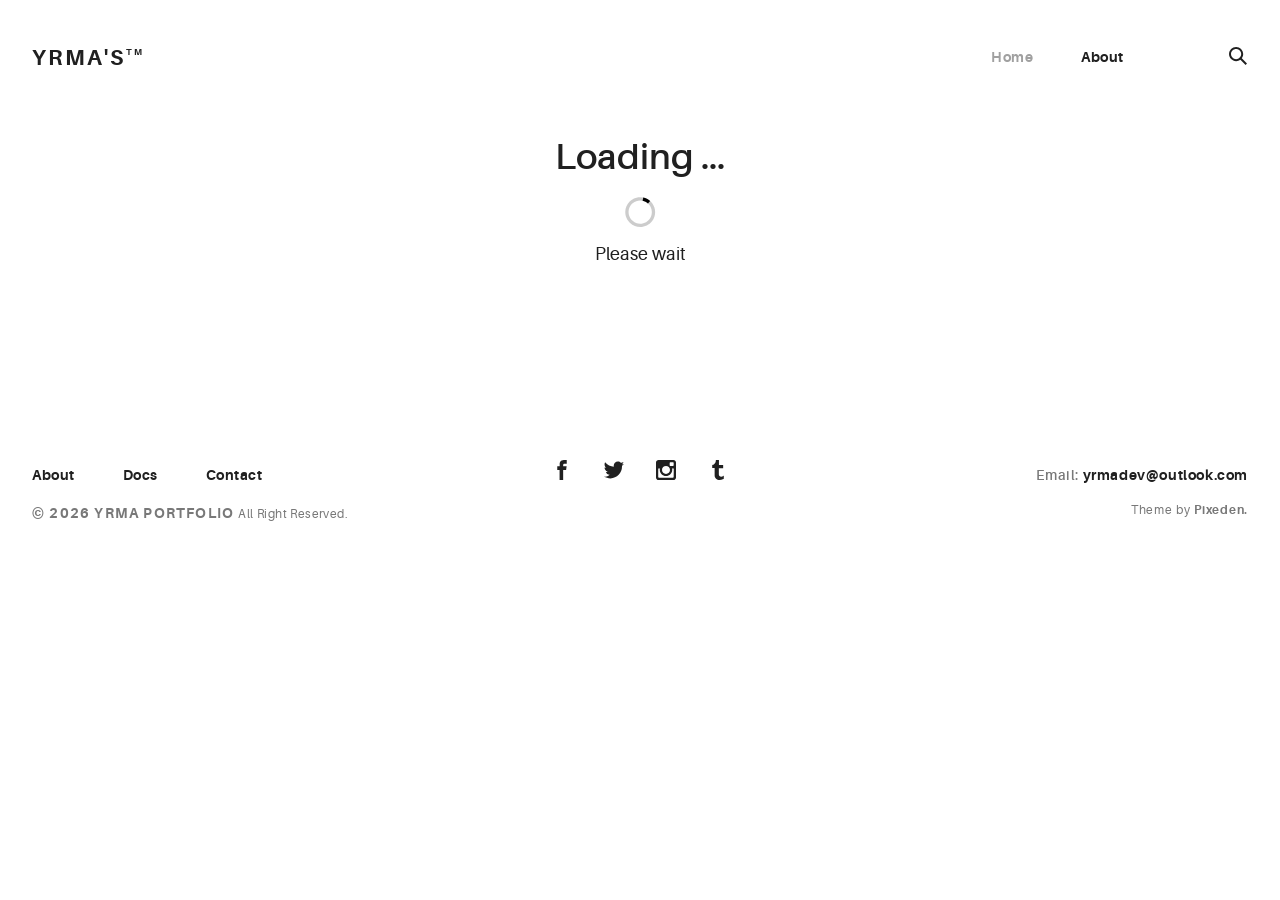
<file: docs/index.html>
<!doctype html>
<html lang="en">
<head>
  <meta charset="utf-8">
  <title>Yrma Portfolio</title>
  <!-- <base href="/"> -->
  <meta name="viewport" content="width=device-width, initial-scale=1">
  <link rel="icon" type="image/svg+xml" href="assets/img/urku-ico.svg">
  <link rel="stylesheet" href="assets/css/aurora-pack.min.css">
  <link rel="stylesheet" href="assets/css/aurora-theme-base.min.css">
  <link rel="stylesheet" href="assets/css/urku.css">
<link rel="stylesheet" href="styles.e22e9f0db1f65ed021b5.css"></head>
<body>
  <app-root></app-root>
<script src="runtime.f9956ac3c2762746a398.js" defer></script><script src="polyfills.08cdd93a9921fbb99ed7.js" defer></script><script src="main.2caae6538b4602a34c59.js" defer></script></body>
</html>
</file>
<file: docs/assets/css/urku.css>
/* * * * * * * * * * * * * * * * * * * * *\ 
 UrkuPortfolio v1.0.0 
 Urku is a prtfolio template with a very clean style. 
 (c) 2016 Lionel <lionel@pixeden.com> (http://pixeden.com) 
 https://bitbucket.org/elrumordelaluz/urkuportfolio 
 Licensed under  MIT 
\* * * * * * * * * * * * * * * * * * * * */
@charset "UTF-8";
body {
  margin: 0;
}

.rk-container {
  margin-right: auto;
  margin-left: auto;
  padding-left: .25rem;
  padding-right: .25rem;
}
@media (min-width: 40em) {
  .rk-container {
    max-width: 88.88889em;
    width: 95vw;
  }
  .rk-container--inner {
    max-width: 68.88889em;
    width: 82vw;
  }
}
.rk-container--full {
  max-width: 100%;
  padding-left: 0;
  padding-right: 0;
  width: 100%;
}
@media (min-width: 64em) {
  .rk-container {
    padding-left: 0;
    padding-right: 0;
  }
}

.rk-main {
  z-index: 1;
  position: static;
}
.top-fixed .rk-main {
  padding-top: 8.5rem;
}
@media (min-width: 64em) {
  .rk-main {
    position: relative;
  }
}

.rk-header {
  background-color: #fff;
  position: relative;
  z-index: 5;
}
.top-fixed .rk-header {
  position: fixed;
}

.rk-topbar {
  -webkit-box-align: start;
  -webkit-align-items: flex-start;
  -ms-flex-align: start;
          align-items: flex-start;
  display: -webkit-box;
  display: -webkit-flex;
  display: -ms-flexbox;
  display:         flex;
  -webkit-flex-wrap: wrap;
      -ms-flex-wrap: wrap;
          flex-wrap: wrap;
  -webkit-box-pack: justify;
  -webkit-justify-content: space-between;
  -ms-flex-pack: justify;
          justify-content: space-between;
  padding-bottom: 3.3rem;
  padding-top: 2.8rem;
}
@media (min-width: 64em) {
  .rk-topbar {
    padding-bottom: 0;
  }
}

.rk-logo {
  -webkit-box-flex: 0;
  -webkit-flex: 0 0 100%;
      -ms-flex: 0 0 100%;
          flex: 0 0 100%;
  font-size: 1.375rem;
  font-weight: 700;
  letter-spacing: 2.25px;
  text-align: center;
  text-transform: uppercase;
  width: 20%;
}
.rk-logo sup {
  font-size: .5625rem;
  position: relative;
  top: -1px;
}
@media (min-width: 64em) {
  .rk-logo {
    -webkit-box-flex: 1;
    -webkit-flex: 1;
        -ms-flex: 1;
            flex: 1;
    text-align: left;
  }
}

.rk-search {
  -webkit-align-self: flex-start;
  -ms-flex-item-align: start;
          align-self: flex-start;
  margin-bottom: 3.4rem;
  margin-left: 7.7rem;
  padding-top: .16rem;
  position: relative;
}
.rk-search label,
.rk-search input {
  display: inline-block;
  vertical-align: middle;
}
.rk-search label {
  cursor: pointer;
  height: 1.875rem;
  left: -1.5rem;
  padding-bottom: .67em;
  padding-top: 0;
  position: absolute;
  top: 0;
  -webkit-transition: color .3s;
          transition: color .3s;
  width: 1.875rem;
  z-index: 20;
}
.rk-search svg {
  height: 100%;
  width: 100%;
}
.rk-search input {
  background-color: transparent;
  border: 0;
  font-size: .875rem;
  opacity: 0;
  outline: 0;
  padding: 0;
  padding-bottom: .3em;
  -webkit-transition: .3s;
          transition: .3s;
  z-index: 10;
  width: 1px;
}
.rk-search input:focus {
  opacity: 1;
  padding-left: .5rem;
  width: 100px;
}
.rk-search input:focus + label {
  color: #a0a0a0;
}

.rk-navmobile {
  position: relative;
}

.rk-mobile-menu {
  display: none;
}
.rk-mobile-menu + label {
  cursor: pointer;
  display: inline-block;
  height: 24px;
  left: 2.5vw;
  position: absolute;
  top: 2.7rem;
  width: 16px;
  z-index: 300;
}
.rk-mobile-menu + label svg {
  height: 4px;
  width: 20px;
  margin: 0;
  display: block;
  margin-bottom: 3px;
  -webkit-transition: .3s;
          transition: .3s;
}
.rk-mobile-menu + label svg:nth-of-type(1) {
  -webkit-transform-origin: center left;
      -ms-transform-origin: center left;
          transform-origin: center left;
}
.rk-mobile-menu + label svg:nth-of-type(3) {
  -webkit-transform-origin: center left;
      -ms-transform-origin: center left;
          transform-origin: center left;
}
@media (min-width: 64em) {
  .rk-mobile-menu + label {
    display: none;
  }
}
.rk-mobile-menu:checked + label,
.rk-mobile-menu + label:hover {
  color: #a0a0a0;
}
.rk-mobile-menu:checked + label svg:nth-of-type(1) {
  -webkit-transform: rotate(45deg);
      -ms-transform: rotate(45deg);
          transform: rotate(45deg);
}
.rk-mobile-menu:checked + label svg:nth-of-type(2) {
  -webkit-transform: translateX(-100%);
      -ms-transform: translateX(-100%);
          transform: translateX(-100%);
  opacity: 0;
}
.rk-mobile-menu:checked + label svg:nth-of-type(3) {
  -webkit-transform: rotate(-45deg);
      -ms-transform: rotate(-45deg);
          transform: rotate(-45deg);
}

.rk-footer {
  margin-top: 10.5rem;
  margin-bottom: 2rem;
}

.rk-footer__text {
  color: #787878;
  font-size: .75rem;
  margin-bottom: .875rem;
}
.rk-footer__text span {
  font-size: .875rem;
}

.rk-footer__copy {
  letter-spacing: .4px;
}
.rk-footer__copy span {
  letter-spacing: 1.2px;
}

.rk-footer__contact {
  display: inline-block;
  letter-spacing: .6px;
}

.rk-footer__by {
  letter-spacing: .7px;
}

.rk-social-btn {
  background: none;
  border: 0;
  display: inline-block;
  height: 20px;
  margin-left: 1rem;
  margin-right: 1rem;
  width: 20px;
}
.rk-social-btn:first-child {
  margin-left: 0;
}
.rk-social-btn:last-child {
  margin-right: 0;
}
.rk-social-btn svg {
  height: 100%;
  width: 100%;
}

.rk-layout-ctrl-cont {
  position: absolute;
  text-align: right;
  top: 2.65rem;
  padding-right: 2.5rem;
}
.top-fixed .rk-layout-ctrl-cont {
  position: fixed;
  z-index: 401;
}
.top-fixed .rk-layout-ctrl-cont:first-of-type {
  top: 2.65rem;
}
@media (min-width: 64em) {
  .rk-layout-ctrl-cont {
    padding-right: 0;
    top: 2.25rem;
  }
  .rk-layout-ctrl-cont:first-of-type {
    top: 0;
  }
  .top-fixed .rk-layout-ctrl-cont {
    top: 10.7625rem;
    z-index: -1;
  }
  .top-fixed .rk-layout-ctrl-cont:first-of-type {
    top: 8.5rem;
  }
}

.rk-layout-ctrl {
  cursor: pointer;
  display: none;
  float: right;
  clear: both;
  height: 28px;
  opacity: 0;
  padding-right: .09rem;
  padding-top: 0;
  -webkit-transition: color .3s;
          transition: color .3s;
  width: 20px;
  z-index: 401;
  position: absolute;
}
.rk-layout-ctrl:hover {
  color: #a0a0a0;
}
.rk-layout-ctrl svg {
  height: 100%;
  width: 100%;
}
@media (min-width: 40em) {
  .rk-layout-ctrl {
    display: inline-block;
  }
}
@media (min-width: 64em) {
  .rk-layout-ctrl {
    opacity: 1;
    position: static;
  }
}

.layout-ctrl-input {
  display: none;
}
.layout-ctrl-input:checked + .rk-layout-ctrl-cont label {
  display: none;
  color: #a0a0a0;
}
@media (min-width: 64em) {
  .layout-ctrl-input:checked + .rk-layout-ctrl-cont label {
    display: block;
  }
}

.rk-layout-ctrl-mobile {
  color: #a0a0a0;
  height: 19px;
  position: absolute;
  right: 40px;
  top: 46px;
  width: 19px;
  z-index: 400;
}
.top-fixed .rk-layout-ctrl-mobile {
  position: fixed;
}
.rk-layout-ctrl-mobile svg {
  -webkit-transition: -webkit-transform 250ms;
          transition:         transform 250ms;
  position: absolute;
  width: 48%;
}
.rk-layout-ctrl-mobile svg:nth-child(1),
.rk-layout-ctrl-mobile svg:nth-child(2) {
  top: 0;
  -webkit-transform-origin: top center;
      -ms-transform-origin: top center;
          transform-origin: top center;
}
.rk-layout-ctrl-mobile svg:nth-child(1),
.rk-layout-ctrl-mobile svg:nth-child(3) {
  left: 0;
}
.rk-layout-ctrl-mobile svg:nth-child(2),
.rk-layout-ctrl-mobile svg:nth-child(4) {
  right: 0;
}
.rk-layout-ctrl-mobile svg:nth-child(3),
.rk-layout-ctrl-mobile svg:nth-child(4) {
  bottom: 0;
  -webkit-transform-origin: bottom center;
      -ms-transform-origin: bottom center;
          transform-origin: bottom center;
}
.rk-layout-ctrl-mobile svg:nth-child(1),
.rk-layout-ctrl-mobile svg:nth-child(4) {
  -webkit-transform: scaleY(1.3);
      -ms-transform: scaleY(1.3);
          transform: scaleY(1.3);
}
.rk-layout-ctrl-mobile svg:nth-child(2),
.rk-layout-ctrl-mobile svg:nth-child(3) {
  -webkit-transform: scaleY(.7);
      -ms-transform: scaleY(.7);
          transform: scaleY(.7);
}
.rk-layout-ctrl-mobile.layout-blog svg:nth-child(1),
.rk-layout-ctrl-mobile.layout-blog svg:nth-child(3) {
  -webkit-transform: scaleX(1.3);
      -ms-transform: scaleX(1.3);
          transform: scaleX(1.3);
  -webkit-transform-origin: left center;
      -ms-transform-origin: left center;
          transform-origin: left center;
}
.rk-layout-ctrl-mobile.layout-blog svg:nth-child(2),
.rk-layout-ctrl-mobile.layout-blog svg:nth-child(4) {
  -webkit-transform: scaleX(1.3);
      -ms-transform: scaleX(1.3);
          transform: scaleX(1.3);
  -webkit-transform-origin: right center;
      -ms-transform-origin: right center;
          transform-origin: right center;
}
#layout-grid:checked ~ .rk-layout-ctrl-mobile svg {
  -webkit-transform: scale(1);
      -ms-transform: scale(1);
          transform: scale(1);
}
@media (max-width: 40em) {
  .rk-layout-ctrl-mobile {
    display: none;
  }
}
@media (min-width: 64em) {
  .rk-layout-ctrl-mobile {
    display: none;
  }
}

.rk-portfolio__items {
  margin-top: -4px;
}
@media (min-width: 40em) {
  .rk-portfolio__items {
    display: -webkit-box;
    display: -webkit-flex;
    display: -ms-flexbox;
    display:         flex;
    -webkit-flex-wrap: wrap;
        -ms-flex-wrap: wrap;
            flex-wrap: wrap;
    margin-left: -4px;
    margin-right: -4px;
  }
}

.rk-item {
  display: block;
  margin: 0;
  margin-bottom: .5rem;
  position: relative;
}
.rk-item.ae-masonry__item {
  display: inline-block;
  margin-bottom: 0;
}
.rk-item img {
  display: block;
  width: 100%;
}
.rk-item:hover .item-meta {
  opacity: 1;
  visibility: visible;
}
.rk-item--flex {
  background-position: center center;
  background-repeat: no-repeat;
  background-size: cover;
  border-color: white;
  border-width: 4px;
  border-style: solid;
  -webkit-box-flex: 1;
  -webkit-flex: 1;
      -ms-flex: 1;
          flex: 1;
  margin-bottom: 0;
  overflow: hidden;
}
.rk-item--flex:after {
  display: none;
}
.rk-item--flex:before {
  content: "";
  display: block;
  padding-top: 100%;
}
.rk-item--flex:hover {
  background-color: #000;
  background-blend-mode: luminosity;
}
@media (min-width: 40em) {
  .rk-item {
    border-width: 4px;
  }
}

.post-img {
  background-position: center center;
  background-repeat: no-repeat;
  background-size: cover;
  display: block;
  position: relative;
}
.post-img:before {
  content: "";
  display: block;
  padding-top: 100%;
}
.post-img:hover {
  background-color: #000;
  background-blend-mode: luminosity;
}
.post-img:hover .item-meta {
  opacity: 1;
  visibility: visible;
}

.item-meta {
  -webkit-box-align: center;
  -webkit-align-items: center;
  -ms-flex-align: center;
          align-items: center;
  background-color: rgba(255, 255, 255, .75);
  bottom: 0;
  color: #202020;
  display: -webkit-box;
  display: -webkit-flex;
  display: -ms-flexbox;
  display:         flex;
  -webkit-box-orient: vertical;
  -webkit-box-direction: normal;
  -webkit-flex-direction: column;
      -ms-flex-direction: column;
          flex-direction: column;
  font-size: .67rem;
  -webkit-box-pack: center;
  -webkit-justify-content: center;
  -ms-flex-pack: center;
          justify-content: center;
  left: 0;
  margin: auto;
  opacity: 0;
  padding: 2%;
  position: absolute;
  right: 0;
  text-align: center;
  -webkit-transition: opacity .5s;
          transition: opacity .5s;
  top: 0;
}
.item-meta h2 {
  font-size: 2.25em;
  font-weight: 700;
}
.item-meta p {
  font-size: 1.5em;
  margin-bottom: 0;
}
@media (min-width: 64em) {
  .item-meta {
    font-size: 1vw;
  }
}
@media (min-width: 94.75em) {
  .item-meta {
    font-size: 1rem;
  }
}

@media (min-width: 40em) {
  .rk-size-12 .item-meta h2,
  .fz-12 .item-meta2 h2 {
    font-size: 2.25em;
  }
  .rk-size-12 .item-meta p,
  .fz-12 .item-meta2 p {
    font-size: 1.5em;
  }
  .rk-size-8 .item-meta h2,
  .fz-8 .item-meta h2 {
    font-size: 2em;
  }
  .rk-size-8 .item-meta p,
  .fz-8 .item-meta p {
    font-size: 1.5em;
  }
  .rk-size-6 .item-meta h2,
  .fz-6 .item-meta h2 {
    font-size: 1.75em;
  }
  .rk-size-6 .item-meta p,
  .fz-6 .item-meta p {
    font-size: 1.3125em;
  }
  .rk-size-4 .item-meta h2,
  .fz-4 .item-meta h2 {
    font-size: 1.5em;
  }
  .rk-size-4 .item-meta p,
  .fz-4 .item-meta p {
    font-size: 1.125em;
  }
  .rk-size-3 .item-meta h2,
  .fz-3 .item-meta h2 {
    font-size: 1.3125em;
  }
  .rk-size-3 .item-meta p,
  .fz-3 .item-meta p {
    font-size: 1.125em;
  }
  #layout-grid:checked ~ .rk-portfolio .rk-tosize-12 .item-meta h2 {
    font-size: 2.25em;
  }
  #layout-grid:checked ~ .rk-portfolio .rk-tosize-12 .item-meta p {
    font-size: 1.5em;
  }
  #layout-grid:checked ~ .rk-portfolio .rk-tosize-6 .item-meta h2 {
    font-size: 1.75em;
  }
  #layout-grid:checked ~ .rk-portfolio .rk-tosize-6 .item-meta p {
    font-size: 1.3125em;
  }
  #layout-grid:checked ~ .rk-portfolio .rk-tosize-4 .item-meta h2,
  #layout-grid:checked ~ .rk-portfolio .rk-tosize-8 .rk-tosize-6 .item-meta h2 {
    font-size: 1.5em;
  }
  #layout-grid:checked ~ .rk-portfolio .rk-tosize-4 .item-meta p,
  #layout-grid:checked ~ .rk-portfolio .rk-tosize-8 .rk-tosize-6 .item-meta p {
    font-size: 1.125em;
  }
  #layout-grid:checked ~ .rk-portfolio .rk-tosize-3 .item-meta h2,
  #layout-grid:checked ~ .rk-portfolio .rk-tosize-6 .rk-tosize-6 .item-meta h2 {
    font-size: 1.3125em;
  }
  #layout-grid:checked ~ .rk-portfolio .rk-tosize-3 .item-meta p,
  #layout-grid:checked ~ .rk-portfolio .rk-tosize-6 .rk-tosize-6 .item-meta p {
    font-size: 1.125em;
  }
}

.ae-masonry .item-meta h2 {
  font-size: 2.25em;
}

.ae-masonry .item-meta p {
  font-size: 1.5em;
}

@media (min-width: 40em) {
  .rk-portfolio .ae-masonry-sm-2 .item-meta h2,
  .rk-portfolio .ae-grid__item[class*="item-sm"]:nth-child(1):nth-last-child(2) h2,
  .rk-portfolio .ae-grid__item[class*="item-sm"]:nth-child(1):nth-last-child(2) ~ .ae-grid__item[class*="item-sm"] h2 {
    font-size: 1.75em;
  }
  .rk-portfolio .ae-masonry-sm-2 .item-meta p,
  .rk-portfolio .ae-grid__item[class*="item-sm"]:nth-child(1):nth-last-child(2) p,
  .rk-portfolio .ae-grid__item[class*="item-sm"]:nth-child(1):nth-last-child(2) ~ .ae-grid__item[class*="item-sm"] p {
    font-size: 1.3125em;
  }
  .rk-portfolio .ae-masonry-sm-3 .item-meta h2,
  .rk-portfolio .ae-grid__item[class*="item-sm"]:nth-child(1):nth-last-child(3) h2,
  .rk-portfolio .ae-grid__item[class*="item-sm"]:nth-child(1):nth-last-child(3) ~ .ae-grid__item[class*="item-sm"] h2 {
    font-size: 1.5em;
  }
  .rk-portfolio .ae-masonry-sm-3 .item-meta p,
  .rk-portfolio .ae-grid__item[class*="item-sm"]:nth-child(1):nth-last-child(3) p,
  .rk-portfolio .ae-grid__item[class*="item-sm"]:nth-child(1):nth-last-child(3) ~ .ae-grid__item[class*="item-sm"] p {
    font-size: 1.125em;
  }
  .rk-portfolio .ae-masonry-sm-4 .item-meta h2,
  .rk-portfolio .ae-grid__item[class*="item-sm"]:nth-child(1):nth-last-child(4) h2,
  .rk-portfolio .ae-grid__item[class*="item-sm"]:nth-child(1):nth-last-child(4) ~ .ae-grid__item[class*="item-sm"] h2 {
    font-size: 1.3125em;
  }
  .rk-portfolio .ae-masonry-sm-4 .item-meta p,
  .rk-portfolio .ae-grid__item[class*="item-sm"]:nth-child(1):nth-last-child(4) p,
  .rk-portfolio .ae-grid__item[class*="item-sm"]:nth-child(1):nth-last-child(4) ~ .ae-grid__item[class*="item-sm"] p {
    font-size: 1.125em;
  }
}

@media (min-width: 52em) {
  .rk-portfolio .ae-masonry-md-2 .item-meta h2,
  .rk-portfolio .ae-grid__item[class*="item-md"]:nth-child(1):nth-last-child(2) h2,
  .rk-portfolio .ae-grid__item[class*="item-md"]:nth-child(1):nth-last-child(2) ~ .ae-grid__item[class*="item-md"] h2 {
    font-size: 1.75em;
  }
  .rk-portfolio .ae-masonry-md-2 .item-meta p,
  .rk-portfolio .ae-grid__item[class*="item-md"]:nth-child(1):nth-last-child(2) p,
  .rk-portfolio .ae-grid__item[class*="item-md"]:nth-child(1):nth-last-child(2) ~ .ae-grid__item[class*="item-md"] p {
    font-size: 1.3125em;
  }
  .rk-portfolio .ae-masonry-md-3 .item-meta h2,
  .rk-portfolio .ae-grid__item[class*="item-md"]:nth-child(1):nth-last-child(3) h2,
  .rk-portfolio .ae-grid__item[class*="item-md"]:nth-child(1):nth-last-child(3) ~ .ae-grid__item[class*="item-md"] h2 {
    font-size: 1.5em;
  }
  .rk-portfolio .ae-masonry-md-3 .item-meta p,
  .rk-portfolio .ae-grid__item[class*="item-md"]:nth-child(1):nth-last-child(3) p,
  .rk-portfolio .ae-grid__item[class*="item-md"]:nth-child(1):nth-last-child(3) ~ .ae-grid__item[class*="item-md"] p {
    font-size: 1.125em;
  }
  .rk-portfolio .ae-masonry-md-4 .item-meta h2,
  .rk-portfolio .ae-grid__item[class*="item-md"]:nth-child(1):nth-last-child(4) h2,
  .rk-portfolio .ae-grid__item[class*="item-md"]:nth-child(1):nth-last-child(4) ~ .ae-grid__item[class*="item-md"] h2 {
    font-size: 1.3125em;
  }
  .rk-portfolio .ae-masonry-md-4 .item-meta p,
  .rk-portfolio .ae-grid__item[class*="item-md"]:nth-child(1):nth-last-child(4) p,
  .rk-portfolio .ae-grid__item[class*="item-md"]:nth-child(1):nth-last-child(4) ~ .ae-grid__item[class*="item-md"] p {
    font-size: 1.125em;
  }
}

@media (min-width: 64em) {
  .rk-portfolio .ae-masonry-lg-2 .item-meta h2,
  .rk-portfolio .ae-grid__item[class*="item-lg"]:nth-child(1):nth-last-child(2) h2,
  .rk-portfolio .ae-grid__item[class*="item-lg"]:nth-child(1):nth-last-child(2) ~ .ae-grid__item[class*="item-lg"] h2 {
    font-size: 1.75em;
  }
  .rk-portfolio .ae-masonry-lg-2 .item-meta p,
  .rk-portfolio .ae-grid__item[class*="item-lg"]:nth-child(1):nth-last-child(2) p,
  .rk-portfolio .ae-grid__item[class*="item-lg"]:nth-child(1):nth-last-child(2) ~ .ae-grid__item[class*="item-lg"] p {
    font-size: 1.3125em;
  }
  .rk-portfolio .ae-masonry-lg-3 .item-meta h2,
  .rk-portfolio .ae-grid__item[class*="item-lg"]:nth-child(1):nth-last-child(3) h2,
  .rk-portfolio .ae-grid__item[class*="item-lg"]:nth-child(1):nth-last-child(3) ~ .ae-grid__item[class*="item-lg"] h2 {
    font-size: 1.5em;
  }
  .rk-portfolio .ae-masonry-lg-3 .item-meta p,
  .rk-portfolio .ae-grid__item[class*="item-lg"]:nth-child(1):nth-last-child(3) p,
  .rk-portfolio .ae-grid__item[class*="item-lg"]:nth-child(1):nth-last-child(3) ~ .ae-grid__item[class*="item-lg"] p {
    font-size: 1.125em;
  }
  .rk-portfolio .ae-masonry-lg-4 .item-meta h2,
  .rk-portfolio .ae-grid__item[class*="item-lg"]:nth-child(1):nth-last-child(4) h2,
  .rk-portfolio .ae-grid__item[class*="item-lg"]:nth-child(1):nth-last-child(4) ~ .ae-grid__item[class*="item-lg"] h2 {
    font-size: 1.3125em;
  }
  .rk-portfolio .ae-masonry-lg-4 .item-meta p,
  .rk-portfolio .ae-grid__item[class*="item-lg"]:nth-child(1):nth-last-child(4) p,
  .rk-portfolio .ae-grid__item[class*="item-lg"]:nth-child(1):nth-last-child(4) ~ .ae-grid__item[class*="item-lg"] p {
    font-size: 1.125em;
  }
}

@media (min-width: 75em) {
  .rk-portfolio .ae-masonry-xl-2 .item-meta h2,
  .rk-portfolio .ae-grid__item[class*="item-xl"]:nth-child(1):nth-last-child(2) h2,
  .rk-portfolio .ae-grid__item[class*="item-xl"]:nth-child(1):nth-last-child(2) ~ .ae-grid__item[class*="item-xl"] h2 {
    font-size: 1.75em;
  }
  .rk-portfolio .ae-masonry-xl-2 .item-meta p,
  .rk-portfolio .ae-grid__item[class*="item-xl"]:nth-child(1):nth-last-child(2) p,
  .rk-portfolio .ae-grid__item[class*="item-xl"]:nth-child(1):nth-last-child(2) ~ .ae-grid__item[class*="item-xl"] p {
    font-size: 1.3125em;
  }
  .rk-portfolio .ae-masonry-xl-3 .item-meta h2,
  .rk-portfolio .ae-grid__item[class*="item-xl"]:nth-child(1):nth-last-child(3) h2,
  .rk-portfolio .ae-grid__item[class*="item-xl"]:nth-child(1):nth-last-child(3) ~ .ae-grid__item[class*="item-xl"] h2 {
    font-size: 1.5em;
  }
  .rk-portfolio .ae-masonry-xl-3 .item-meta p,
  .rk-portfolio .ae-grid__item[class*="item-xl"]:nth-child(1):nth-last-child(3) p,
  .rk-portfolio .ae-grid__item[class*="item-xl"]:nth-child(1):nth-last-child(3) ~ .ae-grid__item[class*="item-xl"] p {
    font-size: 1.125em;
  }
  .rk-portfolio .ae-masonry-xl-4 .item-meta h2,
  .rk-portfolio .ae-grid__item[class*="item-xl"]:nth-child(1):nth-last-child(4) h2,
  .rk-portfolio .ae-grid__item[class*="item-xl"]:nth-child(1):nth-last-child(4) ~ .ae-grid__item[class*="item-xl"] h2 {
    font-size: 1.3125em;
  }
  .rk-portfolio .ae-masonry-xl-4 .item-meta p,
  .rk-portfolio .ae-grid__item[class*="item-xl"]:nth-child(1):nth-last-child(4) p,
  .rk-portfolio .ae-grid__item[class*="item-xl"]:nth-child(1):nth-last-child(4) ~ .ae-grid__item[class*="item-xl"] p {
    font-size: 1.125em;
  }
}

@media (min-width: 40em) {
  .rk-size-1 {
    -webkit-box-flex: 0;
    -webkit-flex-grow: 0;
    -ms-flex-positive: 0;
            flex-grow: 0;
    -webkit-flex-shrink: 0;
    -ms-flex-negative: 0;
            flex-shrink: 0;
    -webkit-flex-basis: auto;
    -ms-flex-preferred-size: auto;
            flex-basis: auto;
    width: 8.33333%;
  }
  .rk-size-2 {
    -webkit-box-flex: 0;
    -webkit-flex-grow: 0;
    -ms-flex-positive: 0;
            flex-grow: 0;
    -webkit-flex-shrink: 0;
    -ms-flex-negative: 0;
            flex-shrink: 0;
    -webkit-flex-basis: auto;
    -ms-flex-preferred-size: auto;
            flex-basis: auto;
    width: 16.66667%;
  }
  .rk-size-3 {
    -webkit-box-flex: 0;
    -webkit-flex-grow: 0;
    -ms-flex-positive: 0;
            flex-grow: 0;
    -webkit-flex-shrink: 0;
    -ms-flex-negative: 0;
            flex-shrink: 0;
    -webkit-flex-basis: auto;
    -ms-flex-preferred-size: auto;
            flex-basis: auto;
    width: 25%;
  }
  .rk-size-4 {
    -webkit-box-flex: 0;
    -webkit-flex-grow: 0;
    -ms-flex-positive: 0;
            flex-grow: 0;
    -webkit-flex-shrink: 0;
    -ms-flex-negative: 0;
            flex-shrink: 0;
    -webkit-flex-basis: auto;
    -ms-flex-preferred-size: auto;
            flex-basis: auto;
    width: 33.33333%;
  }
  .rk-size-5 {
    -webkit-box-flex: 0;
    -webkit-flex-grow: 0;
    -ms-flex-positive: 0;
            flex-grow: 0;
    -webkit-flex-shrink: 0;
    -ms-flex-negative: 0;
            flex-shrink: 0;
    -webkit-flex-basis: auto;
    -ms-flex-preferred-size: auto;
            flex-basis: auto;
    width: 41.66667%;
  }
  .rk-size-6 {
    -webkit-box-flex: 0;
    -webkit-flex-grow: 0;
    -ms-flex-positive: 0;
            flex-grow: 0;
    -webkit-flex-shrink: 0;
    -ms-flex-negative: 0;
            flex-shrink: 0;
    -webkit-flex-basis: auto;
    -ms-flex-preferred-size: auto;
            flex-basis: auto;
    width: 50%;
  }
  .rk-size-7 {
    -webkit-box-flex: 0;
    -webkit-flex-grow: 0;
    -ms-flex-positive: 0;
            flex-grow: 0;
    -webkit-flex-shrink: 0;
    -ms-flex-negative: 0;
            flex-shrink: 0;
    -webkit-flex-basis: auto;
    -ms-flex-preferred-size: auto;
            flex-basis: auto;
    width: 58.33333%;
  }
  .rk-size-8 {
    -webkit-box-flex: 0;
    -webkit-flex-grow: 0;
    -ms-flex-positive: 0;
            flex-grow: 0;
    -webkit-flex-shrink: 0;
    -ms-flex-negative: 0;
            flex-shrink: 0;
    -webkit-flex-basis: auto;
    -ms-flex-preferred-size: auto;
            flex-basis: auto;
    width: 66.66667%;
  }
  .rk-size-9 {
    -webkit-box-flex: 0;
    -webkit-flex-grow: 0;
    -ms-flex-positive: 0;
            flex-grow: 0;
    -webkit-flex-shrink: 0;
    -ms-flex-negative: 0;
            flex-shrink: 0;
    -webkit-flex-basis: auto;
    -ms-flex-preferred-size: auto;
            flex-basis: auto;
    width: 75%;
  }
  .rk-size-10 {
    -webkit-box-flex: 0;
    -webkit-flex-grow: 0;
    -ms-flex-positive: 0;
            flex-grow: 0;
    -webkit-flex-shrink: 0;
    -ms-flex-negative: 0;
            flex-shrink: 0;
    -webkit-flex-basis: auto;
    -ms-flex-preferred-size: auto;
            flex-basis: auto;
    width: 83.33333%;
  }
  .rk-size-11 {
    -webkit-box-flex: 0;
    -webkit-flex-grow: 0;
    -ms-flex-positive: 0;
            flex-grow: 0;
    -webkit-flex-shrink: 0;
    -ms-flex-negative: 0;
            flex-shrink: 0;
    -webkit-flex-basis: auto;
    -ms-flex-preferred-size: auto;
            flex-basis: auto;
    width: 91.66667%;
  }
  .rk-size-12 {
    -webkit-box-flex: 0;
    -webkit-flex-grow: 0;
    -ms-flex-positive: 0;
            flex-grow: 0;
    -webkit-flex-shrink: 0;
    -ms-flex-negative: 0;
            flex-shrink: 0;
    -webkit-flex-basis: auto;
    -ms-flex-preferred-size: auto;
            flex-basis: auto;
    width: 100%;
  }
}

#layout-grid:checked ~ .rk-portfolio .rk-tosize-1 {
  -webkit-box-flex: 0;
  -webkit-flex-grow: 0;
  -ms-flex-positive: 0;
          flex-grow: 0;
  -webkit-flex-shrink: 0;
  -ms-flex-negative: 0;
          flex-shrink: 0;
  -webkit-flex-basis: auto;
  -ms-flex-preferred-size: auto;
          flex-basis: auto;
  width: 8.33333%;
}

#layout-grid:checked ~ .rk-portfolio .rk-tosize-2 {
  -webkit-box-flex: 0;
  -webkit-flex-grow: 0;
  -ms-flex-positive: 0;
          flex-grow: 0;
  -webkit-flex-shrink: 0;
  -ms-flex-negative: 0;
          flex-shrink: 0;
  -webkit-flex-basis: auto;
  -ms-flex-preferred-size: auto;
          flex-basis: auto;
  width: 16.66667%;
}

#layout-grid:checked ~ .rk-portfolio .rk-tosize-3 {
  -webkit-box-flex: 0;
  -webkit-flex-grow: 0;
  -ms-flex-positive: 0;
          flex-grow: 0;
  -webkit-flex-shrink: 0;
  -ms-flex-negative: 0;
          flex-shrink: 0;
  -webkit-flex-basis: auto;
  -ms-flex-preferred-size: auto;
          flex-basis: auto;
  width: 25%;
}

#layout-grid:checked ~ .rk-portfolio .rk-tosize-4 {
  -webkit-box-flex: 0;
  -webkit-flex-grow: 0;
  -ms-flex-positive: 0;
          flex-grow: 0;
  -webkit-flex-shrink: 0;
  -ms-flex-negative: 0;
          flex-shrink: 0;
  -webkit-flex-basis: auto;
  -ms-flex-preferred-size: auto;
          flex-basis: auto;
  width: 33.33333%;
}

#layout-grid:checked ~ .rk-portfolio .rk-tosize-5 {
  -webkit-box-flex: 0;
  -webkit-flex-grow: 0;
  -ms-flex-positive: 0;
          flex-grow: 0;
  -webkit-flex-shrink: 0;
  -ms-flex-negative: 0;
          flex-shrink: 0;
  -webkit-flex-basis: auto;
  -ms-flex-preferred-size: auto;
          flex-basis: auto;
  width: 41.66667%;
}

#layout-grid:checked ~ .rk-portfolio .rk-tosize-6 {
  -webkit-box-flex: 0;
  -webkit-flex-grow: 0;
  -ms-flex-positive: 0;
          flex-grow: 0;
  -webkit-flex-shrink: 0;
  -ms-flex-negative: 0;
          flex-shrink: 0;
  -webkit-flex-basis: auto;
  -ms-flex-preferred-size: auto;
          flex-basis: auto;
  width: 50%;
}

#layout-grid:checked ~ .rk-portfolio .rk-tosize-7 {
  -webkit-box-flex: 0;
  -webkit-flex-grow: 0;
  -ms-flex-positive: 0;
          flex-grow: 0;
  -webkit-flex-shrink: 0;
  -ms-flex-negative: 0;
          flex-shrink: 0;
  -webkit-flex-basis: auto;
  -ms-flex-preferred-size: auto;
          flex-basis: auto;
  width: 58.33333%;
}

#layout-grid:checked ~ .rk-portfolio .rk-tosize-8 {
  -webkit-box-flex: 0;
  -webkit-flex-grow: 0;
  -ms-flex-positive: 0;
          flex-grow: 0;
  -webkit-flex-shrink: 0;
  -ms-flex-negative: 0;
          flex-shrink: 0;
  -webkit-flex-basis: auto;
  -ms-flex-preferred-size: auto;
          flex-basis: auto;
  width: 66.66667%;
}

#layout-grid:checked ~ .rk-portfolio .rk-tosize-9 {
  -webkit-box-flex: 0;
  -webkit-flex-grow: 0;
  -ms-flex-positive: 0;
          flex-grow: 0;
  -webkit-flex-shrink: 0;
  -ms-flex-negative: 0;
          flex-shrink: 0;
  -webkit-flex-basis: auto;
  -ms-flex-preferred-size: auto;
          flex-basis: auto;
  width: 75%;
}

#layout-grid:checked ~ .rk-portfolio .rk-tosize-10 {
  -webkit-box-flex: 0;
  -webkit-flex-grow: 0;
  -ms-flex-positive: 0;
          flex-grow: 0;
  -webkit-flex-shrink: 0;
  -ms-flex-negative: 0;
          flex-shrink: 0;
  -webkit-flex-basis: auto;
  -ms-flex-preferred-size: auto;
          flex-basis: auto;
  width: 83.33333%;
}

#layout-grid:checked ~ .rk-portfolio .rk-tosize-11 {
  -webkit-box-flex: 0;
  -webkit-flex-grow: 0;
  -ms-flex-positive: 0;
          flex-grow: 0;
  -webkit-flex-shrink: 0;
  -ms-flex-negative: 0;
          flex-shrink: 0;
  -webkit-flex-basis: auto;
  -ms-flex-preferred-size: auto;
          flex-basis: auto;
  width: 91.66667%;
}

#layout-grid:checked ~ .rk-portfolio .rk-tosize-12 {
  -webkit-box-flex: 0;
  -webkit-flex-grow: 0;
  -ms-flex-positive: 0;
          flex-grow: 0;
  -webkit-flex-shrink: 0;
  -ms-flex-negative: 0;
          flex-shrink: 0;
  -webkit-flex-basis: auto;
  -ms-flex-preferred-size: auto;
          flex-basis: auto;
  width: 100%;
}

#layout-grid:checked ~ .rk-portfolio .rk-tosize-auto {
  -webkit-box-flex: 1;
  -webkit-flex: 1;
      -ms-flex: 1;
          flex: 1;
}

@media (min-width: 40em) {
  .rk-landscape:before {
    padding-top: 66.93548%;
  }
  .rk-landscape-alt:before {
    padding-top: 56.45161%;
  }
  .rk-portrait:before {
    padding-top: 134.74026%;
  }
  .rk-square:before {
    padding-top: 100%;
  }
}

#layout-grid:checked ~ .rk-portfolio .rk-tolandscape:before,
#layout-grid:checked ~ .rk-blog .rk-tolandscape:before,
.rk-blog--columns .rk-tolandscape:before {
  padding-top: 66.93548%;
}

#layout-grid:checked ~ .rk-portfolio .rk-tolandscape-alt:before,
#layout-grid:checked ~ .rk-blog .rk-tolandscape-alt:before,
.rk-blog--columns .rk-tolandscape-alt:before {
  padding-top: 56.45161%;
}

#layout-grid:checked ~ .rk-portfolio .rk-toportrait:before,
#layout-grid:checked ~ .rk-blog .rk-toportrait:before,
.rk-blog--columns .rk-toportrait:before {
  padding-top: 134.74026%;
}

#layout-grid:checked ~ .rk-portfolio .rk-tosquare:before,
#layout-grid:checked ~ .rk-blog .rk-tosquare:before,
.rk-blog--columns .rk-tosquare:before {
  padding-top: 100%;
}

.item-1 {
  background-image: url("../img/project-1.jpg");
}
@media (min-width: 40em) {
  #layout-grid:checked ~ .rk-portfolio .item-1 {
    background-position: center left;
  }
}

.item-2 {
  background-image: url("../img/project-2.jpg");
}

.item-3 {
  background-image: url("../img/project-3.jpg");
}

.item-4 {
  background-image: url("../img/project-4.jpg");
}

.item-5 {
  background-image: url("../img/project-5.jpg");
}
@media (min-width: 40em) {
  #layout-grid:checked ~ .rk-portfolio .item-5 {
    background-position: center left;
  }
}

.item-6 {
  background-image: url("../img/project-6.jpg");
}
@media (min-width: 40em) {
  #layout-grid:checked ~ .rk-portfolio .item-6 {
    background-position: top center;
  }
}

.item-7 {
  background-image: url("../img/project-7.jpg");
}

.item-8 {
  background-image: url("../img/project-8.jpg");
}

.item-9 {
  background-image: url("../img/project-9.jpg");
}

.item-10 {
  background-image: url("../img/project-10.jpg");
}

.item-11 {
  background-image: url("../img/project-11.jpg");
}

.item-12 {
  background-image: url("../img/project-12.jpg");
}

.item-13 {
  background-image: url("../img/project-13.jpg");
}
@media (min-width: 40em) {
  #layout-grid:checked ~ .rk-portfolio .item-13 {
    background-position: top right;
  }
  #layout-grid:checked ~ .rk-portfolio .item-13 {
    background-size: 142%;
  }
}

.item-14 {
  background-image: url("../img/project-14.jpg");
}

.item-15 {
  background-image: url("../img/project-15.jpg");
}

@media (min-width: 40em) {
  #layout-grid:checked ~ .rk-portfolio .rk-items-cont {
    display: -webkit-box;
    display: -webkit-flex;
    display: -ms-flexbox;
    display:         flex;
  }
}

.rk-portfolio-cover {
  background-position: center center;
  background-size: cover;
  display: -webkit-box;
  display: -webkit-flex;
  display: -ms-flexbox;
  display:         flex;
  -webkit-box-pack: center;
  -webkit-justify-content: center;
  -ms-flex-pack: center;
          justify-content: center;
  -webkit-box-align: end;
  -webkit-align-items: flex-end;
  -ms-flex-align: end;
          align-items: flex-end;
  height: 100vh;
  padding-bottom: 1.5rem;
  width: 100%;
}
@media (min-width: 40em) {
  .rk-portfolio-cover {
    padding-bottom: 2.5rem;
  }
}

.rk-portfolio--inner img {
  width: 100%;
}

.rk-portfolio-title {
  letter-spacing: .0359em;
}

.rk-portfolio-category {
  letter-spacing: .021em;
}

.rk-portfolio-inner-client span {
  letter-spacing: .05em;
}

.rk-portfolio-inner-website {
  letter-spacing: .05em;
}

.rk-portfolio-inner-date {
  letter-spacing: .02em;
}

.rk-portfolio-info {
  margin-top: 4.9rem;
}

.rk-portfolio-inner-title {
  margin-top: .2em;
}

.rk-portfolio-details p {
  margin-bottom: .4rem;
}

.item-inside__meta {
  text-align: center;
}
.item-inside__meta--contrast:before {
  background-color: rgba(255, 255, 255, .3);
  content: "";
  height: 100%;
  left: 0;
  position: absolute;
  top: 0;
  width: 100%;
  z-index: 1;
}
.item-inside__meta .rk-portfolio-title,
.item-inside__meta .rk-portfolio-category {
  position: relative;
  z-index: 2;
}

.inner-box-1 {
  margin-top: 3.4rem;
}

.inner-box-3 {
  margin-top: 6.6rem;
}

.inner-box-4 {
  margin-top: 6rem;
}

.item-inside-1 {
  /*background-image: url("../img/project-1.jpg");*/
  background-position: 50% 100%;
  background-size: 350%;
}
@media only screen and (-webkit-min-device-pixel-ratio: 1.5), only screen and (min--moz-device-pixel-ratio: 1.5), only screen and (-o-min-device-pixel-ratio: 3/2), only screen and (min-device-pixel-ratio: 1.5) {
  .item-inside-1 {
    /*background-image: url("../img/project-1h.jpg");*/
  }
}
@media (min-width: 40em) {
  .item-inside-1 {
    background-size: 150%;
  }
}

.post-inside-1 {
  background-image: url("../img/post-1.jpg");
}

#layout-grid:checked ~ .rk-portfolio,
#layout-grid:checked ~ .rk-blog {
  -webkit-animation: op2 .5s;
          animation: op2 .5s;
}

#layout-base:checked ~ .rk-portfolio,
#layout-base:checked ~ .rk-blog {
  -webkit-animation: op .5s;
          animation: op .5s;
}

@-webkit-keyframes op {
  0% {
    opacity: 0;
  }
  100% {
    opacity: 1;
  }
}

@keyframes op {
  0% {
    opacity: 0;
  }
  100% {
    opacity: 1;
  }
}

@-webkit-keyframes op2 {
  0% {
    opacity: 0;
  }
  100% {
    opacity: 1;
  }
}

@keyframes op2 {
  0% {
    opacity: 0;
  }
  100% {
    opacity: 1;
  }
}

.rk-blog {
  padding-top: .25rem;
}

.rk-blog__items {
  margin-bottom: 2.7rem;
}
@media (min-width: 40em) {
  .rk-blog__items {
    -webkit-column-count: 1;
       -moz-column-count: 1;
            column-count: 1;
    -webkit-column-gap: .5rem;
       -moz-column-gap: .5rem;
            column-gap: .5rem;
  }
}

.rk-blog__item {
  display: inline-block;
  margin: 0 0 10.6rem;
  width: 100%;
}

@media (min-width: 40em) {
  #layout-grid:checked ~ .rk-blog .rk-blog__items,
  .rk-blog--columns .rk-blog__items {
    -webkit-column-count: 2;
       -moz-column-count: 2;
            column-count: 2;
    margin-bottom: 6.2rem;
  }
}

@media (min-width: 75em) {
  #layout-grid:checked ~ .rk-blog .rk-blog__items,
  .rk-blog--columns .rk-blog__items {
    -webkit-column-count: 3;
       -moz-column-count: 3;
            column-count: 3;
  }
}

.blog-info,
.blog-meta {
  margin: 0 auto;
  text-align: center;
  width: 78.5%;
}

.blog-info {
  margin-top: 4rem;
}

.blog-info__title {
  letter-spacing: .04em;
}

.blog-info__author {
  letter-spacing: .02em;
  margin-top: 1em;
}

.blog-info__excerpt {
  margin-top: 3.9rem;
  letter-spacing: .05em;
  line-height: 1.8125;
  text-align: left;
}
.blog-info__excerpt:not(:empty):after {
  content: " […]";
}

.blog-meta {
  -webkit-box-align: baseline;
  -webkit-align-items: baseline;
  -ms-flex-align: baseline;
          align-items: baseline;
  display: -webkit-box;
  display: -webkit-flex;
  display: -ms-flexbox;
  display:         flex;
  -webkit-flex-wrap: wrap;
      -ms-flex-wrap: wrap;
          flex-wrap: wrap;
  -webkit-box-pack: justify;
  -webkit-justify-content: space-between;
  -ms-flex-pack: justify;
          justify-content: space-between;
  margin-top: 3.5rem;
}

.blog-meta__comments {
  letter-spacing: .06em;
}

.blog-meta__date {
  color: #787878;
  letter-spacing: .05em;
}

#layout-grid:checked ~ .rk-blog .blog-info,
.rk-blog--columns .blog-info {
  margin-top: 3.5rem;
}

#layout-grid:checked ~ .rk-blog .blog-info__title,
.rk-blog--columns .blog-info__title {
  font-size: 1.3125rem;
}

#layout-grid:checked ~ .rk-blog .blog-info__author,
.rk-blog--columns .blog-info__author {
  font-size: 1rem;
  margin-top: 0;
}

#layout-grid:checked ~ .rk-blog .blog-info__excerpt,
.rk-blog--columns .blog-info__excerpt {
  font-size: 1rem;
  margin-top: 1.9rem;
  line-height: 1.625;
}
#layout-grid:checked ~ .rk-blog .blog-info__excerpt span,
.rk-blog--columns .blog-info__excerpt span {
  display: none;
}

#layout-grid:checked ~ .rk-blog .blog-meta,
.rk-blog--columns .blog-meta {
  margin-top: 2rem;
}

#layout-grid:checked ~ .rk-blog .blog-meta__read-more,
.rk-blog--columns .blog-meta__read-more {
  display: none;
}

#layout-grid:checked ~ .rk-blog .blog-meta__comments,
.rk-blog--columns .blog-meta__comments {
  font-size: 1rem;
}

#layout-grid:checked ~ .rk-blog .blog-meta__date,
.rk-blog--columns .blog-meta__date {
  font-size: .875rem;
}

#layout-grid:checked ~ .rk-blog .rk-blog__item,
.rk-blog--columns .rk-blog__item {
  margin-bottom: 7.3rem;
}

.post-1 {
  background-image: url("../img/post-1.jpg");
}
@media (min-width: 40em) {
  #layout-grid:checked ~ .rk-blog .post-1 {
    background-position: center right;
  }
}

.post-2 {
  background-image: url("../img/post-2.jpg");
}

.post-3 {
  background-image: url("../img/post-3.jpg");
  background-size: 160%;
}
@media (min-width: 40em) {
  #layout-grid:checked ~ .rk-blog .post-3 {
    background-position: bottom left;
  }
  #layout-grid:checked ~ .rk-blog .post-3 {
    background-size: 200%;
  }
}

.post-4 {
  background-image: url("../img/post-4.jpg");
}

.post-5 {
  background-image: url("../img/post-5.jpg");
}
@media (min-width: 40em) {
  #layout-grid:checked ~ .rk-blog .post-5 {
    background-position: center left;
  }
}

.post-6 {
  background-image: url("../img/post-6.jpg");
}
@media (min-width: 40em) {
  #layout-grid:checked ~ .rk-blog .post-6 {
    background-position: center right;
  }
}

.post-7 {
  background-image: url("../img/post-7.jpg");
}
@media (min-width: 40em) {
  #layout-grid:checked ~ .rk-blog .post-7 {
    background-position: center left;
  }
}

.post-8 {
  background-image: url("../img/post-8.jpg");
}

.post-9 {
  background-image: url("../img/post-9.jpg");
}
@media (min-width: 40em) {
  #layout-grid:checked ~ .rk-blog .post-9 {
    background-position: 25% 50%;
  }
}

.post-1 {
  background-image: url("../img/post-1.jpg");
}
@media (min-width: 40em) {
  .rk-blog--columns .post-1 {
    background-position: center right;
  }
}

.post-2 {
  background-image: url("../img/post-2.jpg");
}

.post-3 {
  background-image: url("../img/post-3.jpg");
  background-size: 160%;
}
@media (min-width: 40em) {
  .rk-blog--columns .post-3 {
    background-position: bottom left;
  }
  .rk-blog--columns .post-3 {
    background-size: 200%;
  }
}

.post-4 {
  background-image: url("../img/post-4.jpg");
}

.post-5 {
  background-image: url("../img/post-5.jpg");
}
@media (min-width: 40em) {
  .rk-blog--columns .post-5 {
    background-position: center left;
  }
}

.post-6 {
  background-image: url("../img/post-6.jpg");
}
@media (min-width: 40em) {
  .rk-blog--columns .post-6 {
    background-position: center right;
  }
}

.post-7 {
  background-image: url("../img/post-7.jpg");
}
@media (min-width: 40em) {
  .rk-blog--columns .post-7 {
    background-position: center left;
  }
}

.post-8 {
  background-image: url("../img/post-8.jpg");
}

.post-9 {
  background-image: url("../img/post-9.jpg");
}
@media (min-width: 40em) {
  .rk-blog--columns .post-9 {
    background-position: 25% 50%;
  }
}

.arrow-button {
  display: -webkit-box;
  display: -webkit-flex;
  display: -ms-flexbox;
  display:         flex;
  background: none;
  border: 0;
  cursor: pointer;
  font-size: inherit;
  font-weight: 700;
  letter-spacing: .02em;
  -webkit-box-align: center;
  -webkit-align-items: center;
  -ms-flex-align: center;
          align-items: center;
}
.arrow-button svg,
.arrow-button .arrow-cont-rev,
.arrow-button .arrow-cont {
  height: 2em;
  -webkit-transition: -webkit-transform .3s;
          transition:         transform .3s;
  width: 2em;
}
.arrow-button .arrow-cont-rev
.arrow-cont {
  -webkit-align-self: center;
  -ms-flex-item-align: center;
          align-self: center;
  vertical-align: super;
}
.arrow-button .arrow-cont {
  margin-left: 2em;
}
.arrow-button .arrow-cont svg {
  margin-left: 0;
}
.arrow-button .arrow-cont-rev {
  margin-right: 2em;
}
.arrow-button .arrow-cont-rev svg {
  margin-left: 0;
}
.arrow-button--right {
  margin-left: auto;
  margin-right: auto;
}
@media (min-width: 75em) {
  .arrow-button--right {
    margin-left: auto;
    margin-right: 0;
  }
}
.arrow-button--center {
  margin-left: auto;
  margin-right: auto;
}
@media (min-width: 75em) {
  .arrow-button--out {
    margin-right: -4.5em;
  }
}
.arrow-button .arrow-cont-rev {
  -webkit-transform: scale(-1, 1);
      -ms-transform: scale(-1, 1);
          transform: scale(-1, 1);
}
.arrow-button--reverse div {
  margin-left: 0;
  -webkit-box-ordinal-group: 0;
  -webkit-order: -1;
  -ms-flex-order: -1;
          order: -1;
}
.arrow-button:hover .arrow-cont {
  -webkit-transform: translateX(.25rem);
      -ms-transform: translateX(.25rem);
          transform: translateX(.25rem);
}
.arrow-button--reverse:hover .arrow-cont-rev {
  -webkit-transform: scale(-1, 1) translateX(.25rem);
      -ms-transform: scale(-1, 1) translateX(.25rem);
          transform: scale(-1, 1) translateX(.25rem);
}
.arrow-button--reverse:hover .arrow-cont-rev svg {
  -webkit-transform: translateX(0);
      -ms-transform: translateX(0);
          transform: translateX(0);
}
.arrow-button--compress svg {
  margin-left: 1em;
}
.arrow-button--nospace svg {
  margin-left: 0;
}
.arrow-button--flip svg {
  -webkit-transform: rotate(180deg);
      -ms-transform: rotate(180deg);
          transform: rotate(180deg);
}

.group-buttons {
  -webkit-box-align: center;
  -webkit-align-items: center;
  -ms-flex-align: center;
          align-items: center;
  display: -webkit-box;
  display: -webkit-flex;
  display: -ms-flexbox;
  display:         flex;
  -webkit-flex-wrap: wrap;
      -ms-flex-wrap: wrap;
          flex-wrap: wrap;
  -webkit-justify-content: space-around;
  -ms-flex-pack: distribute;
          justify-content: space-around;
  width: 100%;
}
@media (min-width: 40em) {
  .group-buttons {
    -webkit-box-pack: justify;
    -webkit-justify-content: space-between;
    -ms-flex-pack: justify;
            justify-content: space-between;
  }
}

.rk-arrow svg {
  height: .875em;
  width: 2.375em;
}

.rk-comments,
.rk-comments ul {
  list-style: none;
}

.rk-comments__title {
  letter-spacing: .05em;
  margin-bottom: 5rem;
}

.rk-comment {
  -webkit-box-align: start;
  -webkit-align-items: flex-start;
  -ms-flex-align: start;
          align-items: flex-start;
  display: -webkit-box;
  display: -webkit-flex;
  display: -ms-flexbox;
  display:         flex;
  margin-bottom: 5rem;
}
.rk-comment__avatar {
  -webkit-box-flex: 0;
  -webkit-flex: 0 0 4.6875rem;
      -ms-flex: 0 0 4.6875rem;
          flex: 0 0 4.6875rem;
  margin-right: 2.3rem;
}
.rk-comment__header {
  -webkit-box-align: baseline;
  -webkit-align-items: baseline;
  -ms-flex-align: baseline;
          align-items: baseline;
  display: -webkit-box;
  display: -webkit-flex;
  display: -ms-flexbox;
  display:         flex;
  padding-top: .7rem;
  margin-bottom: .75rem;
}
.rk-comment__body {
  letter-spacing: .05em;
  margin-bottom: 1.8rem;
}
.rk-comment__author {
  letter-spacing: .03em;
}
.rk-comment__meta {
  margin-left: .3rem;
  letter-spacing: .053em;
}
.rk-comment__author small,
.rk-comment__meta {
  color: #a0a0a0;
}
@media (min-width: 40em) {
  .rk-comment {
    margin-left: calc(16.66667% - 4.6875rem - 2.3rem);
    padding-right: 16.66667%;
  }
  .rk-comment + ul {
    padding-left: 8.7rem;
    padding-right: 1.7rem;
  }
}

.conatct__title,
.contact__addr,
.contact__email {
  letter-spacing: .06em;
}

.contact__desc {
  letter-spacing: .05em;
}

.contact__phone {
  letter-spacing: .1em;
}

.contact_spacer {
  width: 100%;
}
.contact_spacer:before {
  content: "";
  display: block;
  padding-top: calc(134.74026% - 20.35rem);
}

.rk-navigation {
  -webkit-box-align: center;
  -webkit-align-items: center;
  -ms-flex-align: center;
          align-items: center;
  -webkit-align-self: baseline;
  -ms-flex-item-align: baseline;
          align-self: baseline;
  display: none;
}
@media (min-width: 64em) {
  .rk-navigation {
    display: -webkit-box;
    display: -webkit-flex;
    display: -ms-flexbox;
    display:         flex;
  }
}

.rk-menu {
  display: -webkit-box;
  display: -webkit-flex;
  display: -ms-flexbox;
  display:         flex;
  -webkit-flex-wrap: wrap;
      -ms-flex-wrap: wrap;
          flex-wrap: wrap;
  font-size: .875rem;
  font-weight: 700;
  letter-spacing: .5px;
  list-style: none;
  margin: 0;
  padding: 0;
  padding-top: .16rem;
}
.rk-menu__item {
  color: #202020;
  display: inherit;
  padding-left: 1.5rem;
  padding-right: 1.5rem;
}
.rk-menu__item:first-child {
  padding-left: 0;
}
.rk-menu__item:last-child {
  padding-right: 0;
}
.rk-menu__item.active {
  color: #a0a0a0;
}
.rk-menu__link {
  padding-bottom: 4.2rem;
}
.rk-menu__sub {
  background-color: white;
  left: 0;
  list-style: none;
  margin: 0;
  padding: 0;
  -webkit-transform: translateY(-1em);
      -ms-transform: translateY(-1em);
          transform: translateY(-1em);
  opacity: 0;
  top: 100%;
  -webkit-transition: .3s;
          transition: .3s;
  position: absolute;
  visibility: hidden;
  width: 100%;
  z-index: -1;
}
.rk-menu__sub ul {
  display: -webkit-box;
  display: -webkit-flex;
  display: -ms-flexbox;
  display:         flex;
  -webkit-flex-wrap: wrap;
      -ms-flex-wrap: wrap;
          flex-wrap: wrap;
  -webkit-box-pack: end;
  -webkit-justify-content: flex-end;
  -ms-flex-pack: end;
          justify-content: flex-end;
  padding: 1.375rem .5rem;
  max-width: 101rem;
}
.rk-menu__item:hover > .rk-menu__sub {
  opacity: 1;
  -webkit-transform: translateY(0);
      -ms-transform: translateY(0);
          transform: translateY(0);
  visibility: visible;
  z-index: 2;
}

@media (max-width: 64em) {
  #mobile-menu:checked ~ .rk-topbar .rk-navigation {
    display: -webkit-box;
    display: -webkit-flex;
    display: -ms-flexbox;
    display:         flex;
    position: fixed;
    top: 0;
    left: 0;
    z-index: 200;
    -webkit-box-align: center;
    -webkit-align-items: center;
    -ms-flex-align: center;
            align-items: center;
    width: 100%;
    height: 100%;
    -webkit-box-orient: vertical;
    -webkit-box-direction: reverse;
    -webkit-flex-direction: column-reverse;
        -ms-flex-direction: column-reverse;
            flex-direction: column-reverse;
    -webkit-box-pack: center;
    -webkit-justify-content: center;
    -ms-flex-pack: center;
            justify-content: center;
    background-color: rgba(255, 255, 255, .95);
    overflow: auto;
  }
  #mobile-menu:checked ~ .rk-topbar .rk-menu {
    -webkit-box-orient: vertical;
    -webkit-box-direction: normal;
    -webkit-flex-direction: column;
        -ms-flex-direction: column;
            flex-direction: column;
    -webkit-flex-wrap: nowrap;
        -ms-flex-wrap: nowrap;
            flex-wrap: nowrap;
    font-size: 1.25rem;
    -webkit-box-align: center;
    -webkit-align-items: center;
    -ms-flex-align: center;
            align-items: center;
    width: 85%;
  }
  #mobile-menu:checked ~ .rk-topbar .rk-menu__item {
    padding-left: 0;
    padding-right: 0;
    display: -webkit-box;
    display: -webkit-flex;
    display: -ms-flexbox;
    display:         flex;
    -webkit-box-orient: vertical;
    -webkit-box-direction: normal;
    -webkit-flex-direction: column;
        -ms-flex-direction: column;
            flex-direction: column;
    -webkit-box-align: center;
    -webkit-align-items: center;
    -ms-flex-align: center;
            align-items: center;
  }
  #mobile-menu:checked ~ .rk-topbar .rk-menu__link {
    padding-bottom: 1rem;
  }
  #mobile-menu:checked ~ .rk-topbar .rk-menu__sub {
    background-color: transparent;
    margin-top: -.5rem;
    opacity: 1;
    padding-bottom: .75rem;
    position: relative;
    top: 0;
    -webkit-transform: translateY(0);
        -ms-transform: translateY(0);
            transform: translateY(0);
    visibility: visible;
  }
  #mobile-menu:checked ~ .rk-topbar .rk-menu__sub ul {
    padding: 0;
    -webkit-box-pack: center;
    -webkit-justify-content: center;
    -ms-flex-pack: center;
            justify-content: center;
  }
  #mobile-menu:checked ~ .rk-topbar .rk-menu__sub li {
    padding: 0 .5rem;
  }
  #mobile-menu:checked ~ .rk-topbar .rk-menu__sub a {
    padding-bottom: .5rem;
  }
  #mobile-menu:checked ~ .rk-topbar .rk-search {
    -webkit-align-self: auto;
    -ms-flex-item-align: auto;
            align-self: auto;
    margin: 0;
    width: 85%;
  }
  #mobile-menu:checked ~ .rk-topbar .rk-search label {
    display: none;
  }
  #mobile-menu:checked ~ .rk-topbar .rk-search-field {
    opacity: 1;
    padding: 1rem;
    text-align: center;
    width: 100%;
  }
}

.rk-footer-menu {
  display: inline-block;
  margin-bottom: 1rem;
}
.rk-footer-menu .rk-menu__link {
  padding-bottom: 0;
}

.rk-categories-menu {
  display: inline-block;
  padding-top: 1.6rem;
  padding-bottom: 4.8rem;
}
.rk-categories-menu .rk-menu__item {
  padding-left: 1.25rem;
  padding-right: 1.25rem;
  padding-bottom: 1rem;
}
.rk-categories-menu .rk-menu__link {
  padding-bottom: .5rem;
}
@media (min-width: 64em) {
  .rk-categories-menu .rk-menu__item:first-child {
    padding-left: 0;
  }
  .rk-categories-menu .rk-menu__item:last-child {
    padding-right: 0;
  }
}

.rk-dark-color {
  color: #202020;
}

.rk-light-color {
  color: #787878;
}
</file>
<file: docs/styles.e22e9f0db1f65ed021b5.css>
svg path,svg rect{fill:#000}.animated{animation-duration:1s;animation-fill-mode:both}@media (prefers-reduced-motion){.animated{animation:unset!important;-webkit-transition:none!important;transition-duration:1ms!important;transition:none!important}}@keyframes fadeIn{0%{opacity:0}to{opacity:1}}.fadeIn{animation-name:fadeIn}
</file>
<file: docs/assets/css/aurora-pack.min.css>
.ae-container,.ae-container-fluid{margin-right:auto;margin-left:auto}hr,img{border:0}dfn,q,tfoot td{font-style:italic}pre,textarea{overflow:auto}td,textarea{vertical-align:top}.ae-container-fluid:after,.ae-container:after,.au-clearfix:after{clear:both}.au-xs-ta-left,caption,th{text-align:left}.ae-container-fluid:after,.ae-container-fluid:before,.ae-container:after,.ae-container:before{content:" ";display:table}html{box-sizing:border-box}*,:after,:before{box-sizing:inherit}.ae-container{padding-left:.25rem;padding-right:.25rem}@media (min-width:40em){.ae-container{max-width:40rem}}@media (min-width:52em){.ae-container{max-width:48.75rem}}@media (min-width:64em){.ae-container{max-width:62rem}}@media (min-width:75em){.ae-container{max-width:72.25rem}}@media (min-width:40em){.ae-container-fluid{max-width:88.88889em;width:95vw}.ae-container-fluid--inner{max-width:68.88889em;width:82vw}}.ae-container-fluid--full{max-width:100%;padding-left:0;padding-right:0;width:100%}@media (max-width:63.99em){.ae-container-fluid{padding-left:.25rem;padding-right:.25rem}}.ae-grid{display:-webkit-box;display:-webkit-flex;display:-ms-flexbox;display:flex;-webkit-flex-wrap:wrap;-ms-flex-wrap:wrap;flex-wrap:wrap;margin-left:-.25rem;margin-right:-.25rem}.ae-grid--alt{display:-webkit-box;display:-webkit-flex;display:-ms-flexbox;display:flex;-webkit-flex-wrap:wrap;-ms-flex-wrap:wrap;flex-wrap:wrap;margin-left:-.63832%;margin-right:-.63832%}@media (min-width:40em){.ae-grid--alt1{display:-webkit-box;display:-webkit-flex;display:-ms-flexbox;display:flex;-webkit-flex-wrap:wrap;-ms-flex-wrap:wrap;flex-wrap:wrap;margin-left:-7.65989%;margin-right:-7.65989%}.ae-grid--alt2,.ae-grid--alt3{display:-webkit-box;display:-webkit-flex;display:-ms-flexbox;-webkit-flex-wrap:wrap}.ae-grid--alt2{display:flex;-ms-flex-wrap:wrap;flex-wrap:wrap;margin-left:-3.82995%;margin-right:-3.82995%}.ae-grid--alt3{display:flex;-ms-flex-wrap:wrap;flex-wrap:wrap;margin-left:-2.5533%;margin-right:-2.5533%}.ae-grid--alt4,.ae-grid--alt5{display:-webkit-box;display:-webkit-flex;display:-ms-flexbox;-webkit-flex-wrap:wrap}.ae-grid--alt4{display:flex;-ms-flex-wrap:wrap;flex-wrap:wrap;margin-left:-1.91497%;margin-right:-1.91497%}.ae-grid--alt5{display:flex;-ms-flex-wrap:wrap;flex-wrap:wrap;margin-left:-1.53198%;margin-right:-1.53198%}.ae-grid--alt6,.ae-grid--alt7{display:-webkit-box;display:-webkit-flex;display:-ms-flexbox;-webkit-flex-wrap:wrap}.ae-grid--alt6{display:flex;-ms-flex-wrap:wrap;flex-wrap:wrap;margin-left:-1.27665%;margin-right:-1.27665%}.ae-grid--alt7{display:flex;-ms-flex-wrap:wrap;flex-wrap:wrap;margin-left:-1.09427%;margin-right:-1.09427%}.ae-grid--alt8,.ae-grid--alt9{display:-webkit-box;display:-webkit-flex;display:-ms-flexbox;-webkit-flex-wrap:wrap}.ae-grid--alt8{display:flex;-ms-flex-wrap:wrap;flex-wrap:wrap;margin-left:-.95749%;margin-right:-.95749%}.ae-grid--alt9{display:flex;-ms-flex-wrap:wrap;flex-wrap:wrap;margin-left:-.8511%;margin-right:-.8511%}.ae-grid--alt10{display:-webkit-box;display:-webkit-flex;display:-ms-flexbox;display:flex;-webkit-flex-wrap:wrap;-ms-flex-wrap:wrap;flex-wrap:wrap;margin-left:-.76599%;margin-right:-.76599%}}.ae-grid__item--alt{-webkit-box-flex:0;-webkit-flex:0 0 100%;-ms-flex:0 0 100%;flex:0 0 100%;min-height:1px;padding-left:.63832%;padding-right:.63832%;position:relative}@media (min-width:40em){.ae-grid__item--alt1{-webkit-box-flex:0;-webkit-flex:0 0 100%;-ms-flex:0 0 100%;flex:0 0 100%;min-height:1px;padding-left:7.65989%;padding-right:7.65989%;position:relative}.ae-grid__item--alt2{-webkit-box-flex:0;-webkit-flex:0 0 100%;-ms-flex:0 0 100%;flex:0 0 100%;min-height:1px;padding-left:3.82995%;padding-right:3.82995%;position:relative}.ae-grid__item--alt3{-webkit-box-flex:0;-webkit-flex:0 0 100%;-ms-flex:0 0 100%;flex:0 0 100%;min-height:1px;padding-left:2.5533%;padding-right:2.5533%;position:relative}.ae-grid__item--alt4,.ae-grid__item--alt5{-webkit-box-flex:0;min-height:1px;position:relative}.ae-grid__item--alt4{-webkit-flex:0 0 100%;-ms-flex:0 0 100%;flex:0 0 100%;padding-left:1.91497%;padding-right:1.91497%}.ae-grid__item--alt5{-webkit-flex:0 0 100%;-ms-flex:0 0 100%;flex:0 0 100%;padding-left:1.53198%;padding-right:1.53198%}.ae-grid__item--alt6{-webkit-box-flex:0;-webkit-flex:0 0 100%;-ms-flex:0 0 100%;flex:0 0 100%;min-height:1px;padding-left:1.27665%;padding-right:1.27665%;position:relative}.ae-grid__item--alt7{-webkit-box-flex:0;-webkit-flex:0 0 100%;-ms-flex:0 0 100%;flex:0 0 100%;min-height:1px;padding-left:1.09427%;padding-right:1.09427%;position:relative}.ae-grid__item--alt8,.ae-grid__item--alt9{-webkit-box-flex:0;min-height:1px;position:relative}.ae-grid__item--alt8{-webkit-flex:0 0 100%;-ms-flex:0 0 100%;flex:0 0 100%;padding-left:.95749%;padding-right:.95749%}.ae-grid__item--alt9{-webkit-flex:0 0 100%;-ms-flex:0 0 100%;flex:0 0 100%;padding-left:.8511%;padding-right:.8511%}.ae-grid__item--alt10{-webkit-box-flex:0;-webkit-flex:0 0 100%;-ms-flex:0 0 100%;flex:0 0 100%;min-height:1px;padding-left:.76599%;padding-right:.76599%;position:relative}}.ae-grid__item{-webkit-box-flex:0;-webkit-flex:0 0 100%;-ms-flex:0 0 100%;flex:0 0 100%;min-height:1px;padding-left:.25rem;padding-right:.25rem;position:relative;max-width:100%}.ae-grid--collapse>.ae-grid__item,.ae-grid--deepcollapse .ae-grid__item,.ae-grid__item--collapse{padding-left:0;padding-right:0}.item-xs--auto{-webkit-box-flex:1;-webkit-flex:1;-ms-flex:1;flex:1}.item-xs-1{-webkit-box-flex:0;-webkit-flex:0 0 8.33333%;-ms-flex:0 0 8.33333%;flex:0 0 8.33333%;max-width:8.33333%}.item-xs-2{-webkit-box-flex:0;-webkit-flex:0 0 16.66667%;-ms-flex:0 0 16.66667%;flex:0 0 16.66667%;max-width:16.66667%}.item-xs-3{-webkit-box-flex:0;-webkit-flex:0 0 25%;-ms-flex:0 0 25%;flex:0 0 25%;max-width:25%}.item-xs-4{-webkit-box-flex:0;-webkit-flex:0 0 33.33333%;-ms-flex:0 0 33.33333%;flex:0 0 33.33333%;max-width:33.33333%}.item-xs-5{-webkit-box-flex:0;-webkit-flex:0 0 41.66667%;-ms-flex:0 0 41.66667%;flex:0 0 41.66667%;max-width:41.66667%}.item-xs-6{-webkit-box-flex:0;-webkit-flex:0 0 50%;-ms-flex:0 0 50%;flex:0 0 50%;max-width:50%}.item-xs-7{-webkit-box-flex:0;-webkit-flex:0 0 58.33333%;-ms-flex:0 0 58.33333%;flex:0 0 58.33333%;max-width:58.33333%}.item-xs-8{-webkit-box-flex:0;-webkit-flex:0 0 66.66667%;-ms-flex:0 0 66.66667%;flex:0 0 66.66667%;max-width:66.66667%}.item-xs-9{-webkit-box-flex:0;-webkit-flex:0 0 75%;-ms-flex:0 0 75%;flex:0 0 75%;max-width:75%}.item-xs-10{-webkit-box-flex:0;-webkit-flex:0 0 83.33333%;-ms-flex:0 0 83.33333%;flex:0 0 83.33333%;max-width:83.33333%}.item-xs-11{-webkit-box-flex:0;-webkit-flex:0 0 91.66667%;-ms-flex:0 0 91.66667%;flex:0 0 91.66667%;max-width:91.66667%}.item-xs-12{-webkit-box-flex:0;-webkit-flex:0 0 100%;-ms-flex:0 0 100%;flex:0 0 100%;max-width:100%}.item-xs--pull-0{left:auto;right:auto}.item-xs--pull-1{left:auto;right:8.33333%}.item-xs--pull-2{left:auto;right:16.66667%}.item-xs--pull-3{left:auto;right:25%}.item-xs--pull-4{left:auto;right:33.33333%}.item-xs--pull-5{left:auto;right:41.66667%}.item-xs--pull-6{left:auto;right:50%}.item-xs--pull-7{left:auto;right:58.33333%}.item-xs--pull-8{left:auto;right:66.66667%}.item-xs--pull-9{left:auto;right:75%}.item-xs--pull-10{left:auto;right:83.33333%}.item-xs--pull-11{left:auto;right:91.66667%}.item-xs--pull-12{left:auto;right:100%}.item-xs--push-0{left:auto;right:auto}.item-xs--push-1{left:8.33333%;right:auto}.item-xs--push-2{left:16.66667%;right:auto}.item-xs--push-3{left:25%;right:auto}.item-xs--push-4{left:33.33333%;right:auto}.item-xs--push-5{left:41.66667%;right:auto}.item-xs--push-6{left:50%;right:auto}.item-xs--push-7{left:58.33333%;right:auto}.item-xs--push-8{left:66.66667%;right:auto}.item-xs--push-9{left:75%;right:auto}.item-xs--push-10{left:83.33333%;right:auto}.item-xs--push-11{left:91.66667%;right:auto}.item-xs--push-12{left:100%;right:auto}.item-xs--offset-0{margin-left:0}.item-xs--offset-1{margin-left:8.33333%}.item-xs--offset-2{margin-left:16.66667%}.item-xs--offset-3{margin-left:25%}.item-xs--offset-4{margin-left:33.33333%}.item-xs--offset-5{margin-left:41.66667%}.item-xs--offset-6{margin-left:50%}.item-xs--offset-7{margin-left:58.33333%}.item-xs--offset-8{margin-left:66.66667%}.item-xs--offset-9{margin-left:75%}.item-xs--offset-10{margin-left:83.33333%}.item-xs--offset-11{margin-left:91.66667%}.item-xs--offset-12{margin-left:100%}.item-xs--top{-webkit-align-self:flex-start;-ms-flex-item-align:start;align-self:flex-start}.item-xs--center{-webkit-align-self:center;-ms-flex-item-align:center;align-self:center}.item-xs--bottom{-webkit-align-self:flex-end;-ms-flex-item-align:end;align-self:flex-end}.items-xs--top{-webkit-box-align:start;-webkit-align-items:flex-start;-ms-flex-align:start;align-items:flex-start}.items-xs--center{-webkit-box-align:center;-webkit-align-items:center;-ms-flex-align:center;align-items:center}.items-xs--bottom{-webkit-box-align:end;-webkit-align-items:flex-end;-ms-flex-align:end;align-items:flex-end}.item-xs--start{-webkit-box-ordinal-group:0;-webkit-order:-1;-ms-flex-order:-1;order:-1}.item-xs--end{-webkit-box-ordinal-group:14;-webkit-order:13;-ms-flex-order:13;order:13}.item-xs--order-1{-webkit-box-ordinal-group:2;-webkit-order:1;-ms-flex-order:1;order:1}.item-xs--order-2{-webkit-box-ordinal-group:3;-webkit-order:2;-ms-flex-order:2;order:2}.item-xs--order-3{-webkit-box-ordinal-group:4;-webkit-order:3;-ms-flex-order:3;order:3}.item-xs--order-4{-webkit-box-ordinal-group:5;-webkit-order:4;-ms-flex-order:4;order:4}.item-xs--order-5{-webkit-box-ordinal-group:6;-webkit-order:5;-ms-flex-order:5;order:5}.item-xs--order-6{-webkit-box-ordinal-group:7;-webkit-order:6;-ms-flex-order:6;order:6}.item-xs--order-7{-webkit-box-ordinal-group:8;-webkit-order:7;-ms-flex-order:7;order:7}.item-xs--order-8{-webkit-box-ordinal-group:9;-webkit-order:8;-ms-flex-order:8;order:8}.item-xs--order-9{-webkit-box-ordinal-group:10;-webkit-order:9;-ms-flex-order:9;order:9}.item-xs--order-10{-webkit-box-ordinal-group:11;-webkit-order:10;-ms-flex-order:10;order:10}.item-xs--order-11{-webkit-box-ordinal-group:12;-webkit-order:11;-ms-flex-order:11;order:11}.item-xs--order-12{-webkit-box-ordinal-group:13;-webkit-order:12;-ms-flex-order:12;order:12}@media (min-width:40em){.item-sm--auto{-webkit-box-flex:1;-webkit-flex:1;-ms-flex:1;flex:1}.item-sm-1{-webkit-box-flex:0;-webkit-flex:0 0 8.33333%;-ms-flex:0 0 8.33333%;flex:0 0 8.33333%;max-width:8.33333%}.item-sm-2{-webkit-box-flex:0;-webkit-flex:0 0 16.66667%;-ms-flex:0 0 16.66667%;flex:0 0 16.66667%;max-width:16.66667%}.item-sm-3{-webkit-box-flex:0;-webkit-flex:0 0 25%;-ms-flex:0 0 25%;flex:0 0 25%;max-width:25%}.item-sm-4{-webkit-box-flex:0;-webkit-flex:0 0 33.33333%;-ms-flex:0 0 33.33333%;flex:0 0 33.33333%;max-width:33.33333%}.item-sm-5{-webkit-box-flex:0;-webkit-flex:0 0 41.66667%;-ms-flex:0 0 41.66667%;flex:0 0 41.66667%;max-width:41.66667%}.item-sm-6{-webkit-box-flex:0;-webkit-flex:0 0 50%;-ms-flex:0 0 50%;flex:0 0 50%;max-width:50%}.item-sm-7{-webkit-box-flex:0;-webkit-flex:0 0 58.33333%;-ms-flex:0 0 58.33333%;flex:0 0 58.33333%;max-width:58.33333%}.item-sm-8{-webkit-box-flex:0;-webkit-flex:0 0 66.66667%;-ms-flex:0 0 66.66667%;flex:0 0 66.66667%;max-width:66.66667%}.item-sm-9{-webkit-box-flex:0;-webkit-flex:0 0 75%;-ms-flex:0 0 75%;flex:0 0 75%;max-width:75%}.item-sm-10{-webkit-box-flex:0;-webkit-flex:0 0 83.33333%;-ms-flex:0 0 83.33333%;flex:0 0 83.33333%;max-width:83.33333%}.item-sm-11{-webkit-box-flex:0;-webkit-flex:0 0 91.66667%;-ms-flex:0 0 91.66667%;flex:0 0 91.66667%;max-width:91.66667%}.item-sm-12{-webkit-box-flex:0;-webkit-flex:0 0 100%;-ms-flex:0 0 100%;flex:0 0 100%;max-width:100%}.item-sm--pull-0{left:auto;right:auto}.item-sm--pull-1{left:auto;right:8.33333%}.item-sm--pull-2{left:auto;right:16.66667%}.item-sm--pull-3{left:auto;right:25%}.item-sm--pull-4{left:auto;right:33.33333%}.item-sm--pull-5{left:auto;right:41.66667%}.item-sm--pull-6{left:auto;right:50%}.item-sm--pull-7{left:auto;right:58.33333%}.item-sm--pull-8{left:auto;right:66.66667%}.item-sm--pull-9{left:auto;right:75%}.item-sm--pull-10{left:auto;right:83.33333%}.item-sm--pull-11{left:auto;right:91.66667%}.item-sm--pull-12{left:auto;right:100%}.item-sm--push-0{left:auto;right:auto}.item-sm--push-1{left:8.33333%;right:auto}.item-sm--push-2{left:16.66667%;right:auto}.item-sm--push-3{left:25%;right:auto}.item-sm--push-4{left:33.33333%;right:auto}.item-sm--push-5{left:41.66667%;right:auto}.item-sm--push-6{left:50%;right:auto}.item-sm--push-7{left:58.33333%;right:auto}.item-sm--push-8{left:66.66667%;right:auto}.item-sm--push-9{left:75%;right:auto}.item-sm--push-10{left:83.33333%;right:auto}.item-sm--push-11{left:91.66667%;right:auto}.item-sm--push-12{left:100%;right:auto}.item-sm--offset-0{margin-left:0}.item-sm--offset-1{margin-left:8.33333%}.item-sm--offset-2{margin-left:16.66667%}.item-sm--offset-3{margin-left:25%}.item-sm--offset-4{margin-left:33.33333%}.item-sm--offset-5{margin-left:41.66667%}.item-sm--offset-6{margin-left:50%}.item-sm--offset-7{margin-left:58.33333%}.item-sm--offset-8{margin-left:66.66667%}.item-sm--offset-9{margin-left:75%}.item-sm--offset-10{margin-left:83.33333%}.item-sm--offset-11{margin-left:91.66667%}.item-sm--offset-12{margin-left:100%}.item-sm--top{-webkit-align-self:flex-start;-ms-flex-item-align:start;align-self:flex-start}.item-sm--center{-webkit-align-self:center;-ms-flex-item-align:center;align-self:center}.item-sm--bottom{-webkit-align-self:flex-end;-ms-flex-item-align:end;align-self:flex-end}.items-sm--top{-webkit-box-align:start;-webkit-align-items:flex-start;-ms-flex-align:start;align-items:flex-start}.items-sm--center{-webkit-box-align:center;-webkit-align-items:center;-ms-flex-align:center;align-items:center}.items-sm--bottom{-webkit-box-align:end;-webkit-align-items:flex-end;-ms-flex-align:end;align-items:flex-end}.item-sm--start{-webkit-box-ordinal-group:0;-webkit-order:-1;-ms-flex-order:-1;order:-1}.item-sm--end{-webkit-box-ordinal-group:14;-webkit-order:13;-ms-flex-order:13;order:13}.item-sm--order-1{-webkit-box-ordinal-group:2;-webkit-order:1;-ms-flex-order:1;order:1}.item-sm--order-2{-webkit-box-ordinal-group:3;-webkit-order:2;-ms-flex-order:2;order:2}.item-sm--order-3{-webkit-box-ordinal-group:4;-webkit-order:3;-ms-flex-order:3;order:3}.item-sm--order-4{-webkit-box-ordinal-group:5;-webkit-order:4;-ms-flex-order:4;order:4}.item-sm--order-5{-webkit-box-ordinal-group:6;-webkit-order:5;-ms-flex-order:5;order:5}.item-sm--order-6{-webkit-box-ordinal-group:7;-webkit-order:6;-ms-flex-order:6;order:6}.item-sm--order-7{-webkit-box-ordinal-group:8;-webkit-order:7;-ms-flex-order:7;order:7}.item-sm--order-8{-webkit-box-ordinal-group:9;-webkit-order:8;-ms-flex-order:8;order:8}.item-sm--order-9{-webkit-box-ordinal-group:10;-webkit-order:9;-ms-flex-order:9;order:9}.item-sm--order-10{-webkit-box-ordinal-group:11;-webkit-order:10;-ms-flex-order:10;order:10}.item-sm--order-11{-webkit-box-ordinal-group:12;-webkit-order:11;-ms-flex-order:11;order:11}.item-sm--order-12{-webkit-box-ordinal-group:13;-webkit-order:12;-ms-flex-order:12;order:12}}@media (min-width:52em){.item-md--auto{-webkit-box-flex:1;-webkit-flex:1;-ms-flex:1;flex:1}.item-md-1{-webkit-box-flex:0;-webkit-flex:0 0 8.33333%;-ms-flex:0 0 8.33333%;flex:0 0 8.33333%;max-width:8.33333%}.item-md-2{-webkit-box-flex:0;-webkit-flex:0 0 16.66667%;-ms-flex:0 0 16.66667%;flex:0 0 16.66667%;max-width:16.66667%}.item-md-3{-webkit-box-flex:0;-webkit-flex:0 0 25%;-ms-flex:0 0 25%;flex:0 0 25%;max-width:25%}.item-md-4{-webkit-box-flex:0;-webkit-flex:0 0 33.33333%;-ms-flex:0 0 33.33333%;flex:0 0 33.33333%;max-width:33.33333%}.item-md-5{-webkit-box-flex:0;-webkit-flex:0 0 41.66667%;-ms-flex:0 0 41.66667%;flex:0 0 41.66667%;max-width:41.66667%}.item-md-6{-webkit-box-flex:0;-webkit-flex:0 0 50%;-ms-flex:0 0 50%;flex:0 0 50%;max-width:50%}.item-md-7{-webkit-box-flex:0;-webkit-flex:0 0 58.33333%;-ms-flex:0 0 58.33333%;flex:0 0 58.33333%;max-width:58.33333%}.item-md-8{-webkit-box-flex:0;-webkit-flex:0 0 66.66667%;-ms-flex:0 0 66.66667%;flex:0 0 66.66667%;max-width:66.66667%}.item-md-9{-webkit-box-flex:0;-webkit-flex:0 0 75%;-ms-flex:0 0 75%;flex:0 0 75%;max-width:75%}.item-md-10{-webkit-box-flex:0;-webkit-flex:0 0 83.33333%;-ms-flex:0 0 83.33333%;flex:0 0 83.33333%;max-width:83.33333%}.item-md-11{-webkit-box-flex:0;-webkit-flex:0 0 91.66667%;-ms-flex:0 0 91.66667%;flex:0 0 91.66667%;max-width:91.66667%}.item-md-12{-webkit-box-flex:0;-webkit-flex:0 0 100%;-ms-flex:0 0 100%;flex:0 0 100%;max-width:100%}.item-md--pull-0{left:auto;right:auto}.item-md--pull-1{left:auto;right:8.33333%}.item-md--pull-2{left:auto;right:16.66667%}.item-md--pull-3{left:auto;right:25%}.item-md--pull-4{left:auto;right:33.33333%}.item-md--pull-5{left:auto;right:41.66667%}.item-md--pull-6{left:auto;right:50%}.item-md--pull-7{left:auto;right:58.33333%}.item-md--pull-8{left:auto;right:66.66667%}.item-md--pull-9{left:auto;right:75%}.item-md--pull-10{left:auto;right:83.33333%}.item-md--pull-11{left:auto;right:91.66667%}.item-md--pull-12{left:auto;right:100%}.item-md--push-0{left:auto;right:auto}.item-md--push-1{left:8.33333%;right:auto}.item-md--push-2{left:16.66667%;right:auto}.item-md--push-3{left:25%;right:auto}.item-md--push-4{left:33.33333%;right:auto}.item-md--push-5{left:41.66667%;right:auto}.item-md--push-6{left:50%;right:auto}.item-md--push-7{left:58.33333%;right:auto}.item-md--push-8{left:66.66667%;right:auto}.item-md--push-9{left:75%;right:auto}.item-md--push-10{left:83.33333%;right:auto}.item-md--push-11{left:91.66667%;right:auto}.item-md--push-12{left:100%;right:auto}.item-md--offset-0{margin-left:0}.item-md--offset-1{margin-left:8.33333%}.item-md--offset-2{margin-left:16.66667%}.item-md--offset-3{margin-left:25%}.item-md--offset-4{margin-left:33.33333%}.item-md--offset-5{margin-left:41.66667%}.item-md--offset-6{margin-left:50%}.item-md--offset-7{margin-left:58.33333%}.item-md--offset-8{margin-left:66.66667%}.item-md--offset-9{margin-left:75%}.item-md--offset-10{margin-left:83.33333%}.item-md--offset-11{margin-left:91.66667%}.item-md--offset-12{margin-left:100%}.item-md--top{-webkit-align-self:flex-start;-ms-flex-item-align:start;align-self:flex-start}.item-md--center{-webkit-align-self:center;-ms-flex-item-align:center;align-self:center}.item-md--bottom{-webkit-align-self:flex-end;-ms-flex-item-align:end;align-self:flex-end}.items-md--top{-webkit-box-align:start;-webkit-align-items:flex-start;-ms-flex-align:start;align-items:flex-start}.items-md--center{-webkit-box-align:center;-webkit-align-items:center;-ms-flex-align:center;align-items:center}.items-md--bottom{-webkit-box-align:end;-webkit-align-items:flex-end;-ms-flex-align:end;align-items:flex-end}.item-md--start{-webkit-box-ordinal-group:0;-webkit-order:-1;-ms-flex-order:-1;order:-1}.item-md--end{-webkit-box-ordinal-group:14;-webkit-order:13;-ms-flex-order:13;order:13}.item-md--order-1{-webkit-box-ordinal-group:2;-webkit-order:1;-ms-flex-order:1;order:1}.item-md--order-2{-webkit-box-ordinal-group:3;-webkit-order:2;-ms-flex-order:2;order:2}.item-md--order-3{-webkit-box-ordinal-group:4;-webkit-order:3;-ms-flex-order:3;order:3}.item-md--order-4{-webkit-box-ordinal-group:5;-webkit-order:4;-ms-flex-order:4;order:4}.item-md--order-5{-webkit-box-ordinal-group:6;-webkit-order:5;-ms-flex-order:5;order:5}.item-md--order-6{-webkit-box-ordinal-group:7;-webkit-order:6;-ms-flex-order:6;order:6}.item-md--order-7{-webkit-box-ordinal-group:8;-webkit-order:7;-ms-flex-order:7;order:7}.item-md--order-8{-webkit-box-ordinal-group:9;-webkit-order:8;-ms-flex-order:8;order:8}.item-md--order-9{-webkit-box-ordinal-group:10;-webkit-order:9;-ms-flex-order:9;order:9}.item-md--order-10{-webkit-box-ordinal-group:11;-webkit-order:10;-ms-flex-order:10;order:10}.item-md--order-11{-webkit-box-ordinal-group:12;-webkit-order:11;-ms-flex-order:11;order:11}.item-md--order-12{-webkit-box-ordinal-group:13;-webkit-order:12;-ms-flex-order:12;order:12}}@media (min-width:64em){.item-lg--auto{-webkit-box-flex:1;-webkit-flex:1;-ms-flex:1;flex:1}.item-lg-1{-webkit-box-flex:0;-webkit-flex:0 0 8.33333%;-ms-flex:0 0 8.33333%;flex:0 0 8.33333%;max-width:8.33333%}.item-lg-2{-webkit-box-flex:0;-webkit-flex:0 0 16.66667%;-ms-flex:0 0 16.66667%;flex:0 0 16.66667%;max-width:16.66667%}.item-lg-3{-webkit-box-flex:0;-webkit-flex:0 0 25%;-ms-flex:0 0 25%;flex:0 0 25%;max-width:25%}.item-lg-4{-webkit-box-flex:0;-webkit-flex:0 0 33.33333%;-ms-flex:0 0 33.33333%;flex:0 0 33.33333%;max-width:33.33333%}.item-lg-5{-webkit-box-flex:0;-webkit-flex:0 0 41.66667%;-ms-flex:0 0 41.66667%;flex:0 0 41.66667%;max-width:41.66667%}.item-lg-6{-webkit-box-flex:0;-webkit-flex:0 0 50%;-ms-flex:0 0 50%;flex:0 0 50%;max-width:50%}.item-lg-7{-webkit-box-flex:0;-webkit-flex:0 0 58.33333%;-ms-flex:0 0 58.33333%;flex:0 0 58.33333%;max-width:58.33333%}.item-lg-8{-webkit-box-flex:0;-webkit-flex:0 0 66.66667%;-ms-flex:0 0 66.66667%;flex:0 0 66.66667%;max-width:66.66667%}.item-lg-9{-webkit-box-flex:0;-webkit-flex:0 0 75%;-ms-flex:0 0 75%;flex:0 0 75%;max-width:75%}.item-lg-10{-webkit-box-flex:0;-webkit-flex:0 0 83.33333%;-ms-flex:0 0 83.33333%;flex:0 0 83.33333%;max-width:83.33333%}.item-lg-11{-webkit-box-flex:0;-webkit-flex:0 0 91.66667%;-ms-flex:0 0 91.66667%;flex:0 0 91.66667%;max-width:91.66667%}.item-lg-12{-webkit-box-flex:0;-webkit-flex:0 0 100%;-ms-flex:0 0 100%;flex:0 0 100%;max-width:100%}.item-lg--pull-0{left:auto;right:auto}.item-lg--pull-1{left:auto;right:8.33333%}.item-lg--pull-2{left:auto;right:16.66667%}.item-lg--pull-3{left:auto;right:25%}.item-lg--pull-4{left:auto;right:33.33333%}.item-lg--pull-5{left:auto;right:41.66667%}.item-lg--pull-6{left:auto;right:50%}.item-lg--pull-7{left:auto;right:58.33333%}.item-lg--pull-8{left:auto;right:66.66667%}.item-lg--pull-9{left:auto;right:75%}.item-lg--pull-10{left:auto;right:83.33333%}.item-lg--pull-11{left:auto;right:91.66667%}.item-lg--pull-12{left:auto;right:100%}.item-lg--push-0{left:auto;right:auto}.item-lg--push-1{left:8.33333%;right:auto}.item-lg--push-2{left:16.66667%;right:auto}.item-lg--push-3{left:25%;right:auto}.item-lg--push-4{left:33.33333%;right:auto}.item-lg--push-5{left:41.66667%;right:auto}.item-lg--push-6{left:50%;right:auto}.item-lg--push-7{left:58.33333%;right:auto}.item-lg--push-8{left:66.66667%;right:auto}.item-lg--push-9{left:75%;right:auto}.item-lg--push-10{left:83.33333%;right:auto}.item-lg--push-11{left:91.66667%;right:auto}.item-lg--push-12{left:100%;right:auto}.item-lg--offset-0{margin-left:0}.item-lg--offset-1{margin-left:8.33333%}.item-lg--offset-2{margin-left:16.66667%}.item-lg--offset-3{margin-left:25%}.item-lg--offset-4{margin-left:33.33333%}.item-lg--offset-5{margin-left:41.66667%}.item-lg--offset-6{margin-left:50%}.item-lg--offset-7{margin-left:58.33333%}.item-lg--offset-8{margin-left:66.66667%}.item-lg--offset-9{margin-left:75%}.item-lg--offset-10{margin-left:83.33333%}.item-lg--offset-11{margin-left:91.66667%}.item-lg--offset-12{margin-left:100%}.item-lg--top{-webkit-align-self:flex-start;-ms-flex-item-align:start;align-self:flex-start}.item-lg--center{-webkit-align-self:center;-ms-flex-item-align:center;align-self:center}.item-lg--bottom{-webkit-align-self:flex-end;-ms-flex-item-align:end;align-self:flex-end}.items-lg--top{-webkit-box-align:start;-webkit-align-items:flex-start;-ms-flex-align:start;align-items:flex-start}.items-lg--center{-webkit-box-align:center;-webkit-align-items:center;-ms-flex-align:center;align-items:center}.items-lg--bottom{-webkit-box-align:end;-webkit-align-items:flex-end;-ms-flex-align:end;align-items:flex-end}.item-lg--start{-webkit-box-ordinal-group:0;-webkit-order:-1;-ms-flex-order:-1;order:-1}.item-lg--end{-webkit-box-ordinal-group:14;-webkit-order:13;-ms-flex-order:13;order:13}.item-lg--order-1{-webkit-box-ordinal-group:2;-webkit-order:1;-ms-flex-order:1;order:1}.item-lg--order-2{-webkit-box-ordinal-group:3;-webkit-order:2;-ms-flex-order:2;order:2}.item-lg--order-3{-webkit-box-ordinal-group:4;-webkit-order:3;-ms-flex-order:3;order:3}.item-lg--order-4{-webkit-box-ordinal-group:5;-webkit-order:4;-ms-flex-order:4;order:4}.item-lg--order-5{-webkit-box-ordinal-group:6;-webkit-order:5;-ms-flex-order:5;order:5}.item-lg--order-6{-webkit-box-ordinal-group:7;-webkit-order:6;-ms-flex-order:6;order:6}.item-lg--order-7{-webkit-box-ordinal-group:8;-webkit-order:7;-ms-flex-order:7;order:7}.item-lg--order-8{-webkit-box-ordinal-group:9;-webkit-order:8;-ms-flex-order:8;order:8}.item-lg--order-9{-webkit-box-ordinal-group:10;-webkit-order:9;-ms-flex-order:9;order:9}.item-lg--order-10{-webkit-box-ordinal-group:11;-webkit-order:10;-ms-flex-order:10;order:10}.item-lg--order-11{-webkit-box-ordinal-group:12;-webkit-order:11;-ms-flex-order:11;order:11}.item-lg--order-12{-webkit-box-ordinal-group:13;-webkit-order:12;-ms-flex-order:12;order:12}}@media (min-width:75em){.item-xl--auto{-webkit-box-flex:1;-webkit-flex:1;-ms-flex:1;flex:1}.item-xl-1{-webkit-box-flex:0;-webkit-flex:0 0 8.33333%;-ms-flex:0 0 8.33333%;flex:0 0 8.33333%;max-width:8.33333%}.item-xl-2{-webkit-box-flex:0;-webkit-flex:0 0 16.66667%;-ms-flex:0 0 16.66667%;flex:0 0 16.66667%;max-width:16.66667%}.item-xl-3{-webkit-box-flex:0;-webkit-flex:0 0 25%;-ms-flex:0 0 25%;flex:0 0 25%;max-width:25%}.item-xl-4{-webkit-box-flex:0;-webkit-flex:0 0 33.33333%;-ms-flex:0 0 33.33333%;flex:0 0 33.33333%;max-width:33.33333%}.item-xl-5{-webkit-box-flex:0;-webkit-flex:0 0 41.66667%;-ms-flex:0 0 41.66667%;flex:0 0 41.66667%;max-width:41.66667%}.item-xl-6{-webkit-box-flex:0;-webkit-flex:0 0 50%;-ms-flex:0 0 50%;flex:0 0 50%;max-width:50%}.item-xl-7{-webkit-box-flex:0;-webkit-flex:0 0 58.33333%;-ms-flex:0 0 58.33333%;flex:0 0 58.33333%;max-width:58.33333%}.item-xl-8{-webkit-box-flex:0;-webkit-flex:0 0 66.66667%;-ms-flex:0 0 66.66667%;flex:0 0 66.66667%;max-width:66.66667%}.item-xl-9{-webkit-box-flex:0;-webkit-flex:0 0 75%;-ms-flex:0 0 75%;flex:0 0 75%;max-width:75%}.item-xl-10{-webkit-box-flex:0;-webkit-flex:0 0 83.33333%;-ms-flex:0 0 83.33333%;flex:0 0 83.33333%;max-width:83.33333%}.item-xl-11{-webkit-box-flex:0;-webkit-flex:0 0 91.66667%;-ms-flex:0 0 91.66667%;flex:0 0 91.66667%;max-width:91.66667%}.item-xl-12{-webkit-box-flex:0;-webkit-flex:0 0 100%;-ms-flex:0 0 100%;flex:0 0 100%;max-width:100%}.item-xl--pull-0{left:auto;right:auto}.item-xl--pull-1{left:auto;right:8.33333%}.item-xl--pull-2{left:auto;right:16.66667%}.item-xl--pull-3{left:auto;right:25%}.item-xl--pull-4{left:auto;right:33.33333%}.item-xl--pull-5{left:auto;right:41.66667%}.item-xl--pull-6{left:auto;right:50%}.item-xl--pull-7{left:auto;right:58.33333%}.item-xl--pull-8{left:auto;right:66.66667%}.item-xl--pull-9{left:auto;right:75%}.item-xl--pull-10{left:auto;right:83.33333%}.item-xl--pull-11{left:auto;right:91.66667%}.item-xl--pull-12{left:auto;right:100%}.item-xl--push-0{left:auto;right:auto}.item-xl--push-1{left:8.33333%;right:auto}.item-xl--push-2{left:16.66667%;right:auto}.item-xl--push-3{left:25%;right:auto}.item-xl--push-4{left:33.33333%;right:auto}.item-xl--push-5{left:41.66667%;right:auto}.item-xl--push-6{left:50%;right:auto}.item-xl--push-7{left:58.33333%;right:auto}.item-xl--push-8{left:66.66667%;right:auto}.item-xl--push-9{left:75%;right:auto}.item-xl--push-10{left:83.33333%;right:auto}.item-xl--push-11{left:91.66667%;right:auto}.item-xl--push-12{left:100%;right:auto}.item-xl--offset-0{margin-left:0}.item-xl--offset-1{margin-left:8.33333%}.item-xl--offset-2{margin-left:16.66667%}.item-xl--offset-3{margin-left:25%}.item-xl--offset-4{margin-left:33.33333%}.item-xl--offset-5{margin-left:41.66667%}.item-xl--offset-6{margin-left:50%}.item-xl--offset-7{margin-left:58.33333%}.item-xl--offset-8{margin-left:66.66667%}.item-xl--offset-9{margin-left:75%}.item-xl--offset-10{margin-left:83.33333%}.item-xl--offset-11{margin-left:91.66667%}.item-xl--offset-12{margin-left:100%}.item-xl--top{-webkit-align-self:flex-start;-ms-flex-item-align:start;align-self:flex-start}.item-xl--center{-webkit-align-self:center;-ms-flex-item-align:center;align-self:center}.item-xl--bottom{-webkit-align-self:flex-end;-ms-flex-item-align:end;align-self:flex-end}.items-xl--top{-webkit-box-align:start;-webkit-align-items:flex-start;-ms-flex-align:start;align-items:flex-start}.items-xl--center{-webkit-box-align:center;-webkit-align-items:center;-ms-flex-align:center;align-items:center}.items-xl--bottom{-webkit-box-align:end;-webkit-align-items:flex-end;-ms-flex-align:end;align-items:flex-end}.item-xl--start{-webkit-box-ordinal-group:0;-webkit-order:-1;-ms-flex-order:-1;order:-1}.item-xl--end{-webkit-box-ordinal-group:14;-webkit-order:13;-ms-flex-order:13;order:13}.item-xl--order-1{-webkit-box-ordinal-group:2;-webkit-order:1;-ms-flex-order:1;order:1}.item-xl--order-2{-webkit-box-ordinal-group:3;-webkit-order:2;-ms-flex-order:2;order:2}.item-xl--order-3{-webkit-box-ordinal-group:4;-webkit-order:3;-ms-flex-order:3;order:3}.item-xl--order-4{-webkit-box-ordinal-group:5;-webkit-order:4;-ms-flex-order:4;order:4}.item-xl--order-5{-webkit-box-ordinal-group:6;-webkit-order:5;-ms-flex-order:5;order:5}.item-xl--order-6{-webkit-box-ordinal-group:7;-webkit-order:6;-ms-flex-order:6;order:6}.item-xl--order-7{-webkit-box-ordinal-group:8;-webkit-order:7;-ms-flex-order:7;order:7}.item-xl--order-8{-webkit-box-ordinal-group:9;-webkit-order:8;-ms-flex-order:8;order:8}.item-xl--order-9{-webkit-box-ordinal-group:10;-webkit-order:9;-ms-flex-order:9;order:9}.item-xl--order-10{-webkit-box-ordinal-group:11;-webkit-order:10;-ms-flex-order:10;order:10}.item-xl--order-11{-webkit-box-ordinal-group:12;-webkit-order:11;-ms-flex-order:11;order:11}.item-xl--order-12{-webkit-box-ordinal-group:13;-webkit-order:12;-ms-flex-order:12;order:12}}.au-mw-full,img,table{max-width:100%}.ae-masonry{-webkit-column-gap:.5rem;-moz-column-gap:.5rem;column-gap:.5rem}.ae-masonry__item{display:inline-block;margin:0 0 .125rem;width:100%}.ae-grid--collapse,.ae-grid--deepcollapse,.ae-grid--deepcollapse .ae-grid{margin-left:0;margin-right:0}.ae-masonry-xs-1{-webkit-column-count:1;-moz-column-count:1;column-count:1}.ae-masonry-xs-2{-webkit-column-count:2;-moz-column-count:2;column-count:2}.ae-masonry-xs-3{-webkit-column-count:3;-moz-column-count:3;column-count:3}.ae-masonry-xs-4{-webkit-column-count:4;-moz-column-count:4;column-count:4}.ae-masonry-xs-5{-webkit-column-count:5;-moz-column-count:5;column-count:5}.ae-masonry-xs-6{-webkit-column-count:6;-moz-column-count:6;column-count:6}.ae-masonry-xs-7{-webkit-column-count:7;-moz-column-count:7;column-count:7}.ae-masonry-xs-8{-webkit-column-count:8;-moz-column-count:8;column-count:8}.ae-masonry-xs-9{-webkit-column-count:9;-moz-column-count:9;column-count:9}.ae-masonry-xs-10{-webkit-column-count:10;-moz-column-count:10;column-count:10}.ae-masonry-xs-11{-webkit-column-count:11;-moz-column-count:11;column-count:11}.ae-masonry-xs-12{-webkit-column-count:12;-moz-column-count:12;column-count:12}.ae-grid--reverse{-webkit-box-orient:horizontal;-webkit-box-direction:reverse;-webkit-flex-direction:row-reverse;-ms-flex-direction:row-reverse;flex-direction:row-reverse}.ae-grid--column{-webkit-box-orient:vertical;-webkit-box-direction:normal;-webkit-flex-direction:column;-ms-flex-direction:column;flex-direction:column}.ae-grid--column-reverse{-webkit-box-orient:vertical;-webkit-box-direction:reverse;-webkit-flex-direction:column-reverse;-ms-flex-direction:column-reverse;flex-direction:column-reverse}.ae-grid--column,.ae-grid--column-reverse{margin-bottom:-.25rem;margin-top:-.25rem}p,pre{margin-top:0}.ae-grid--column-reverse>.ae-grid__item,.ae-grid--column>.ae-grid__item{-webkit-box-flex:0;-webkit-flex:none;-ms-flex:none;flex:none;padding-bottom:.25rem;padding-top:.25rem}.ae-grid--deep-equal-height .ae-grid__item,.ae-grid--equal-height .ae-grid__item{display:-webkit-box;display:-webkit-flex;display:-ms-flexbox;display:flex}.ae-grid--deep-equal-height .ae-grid,.ae-grid--deep-equal-height .ae-grid__item,.ae-grid--equal-height .ae-grid{-webkit-box-flex:1;-webkit-flex:1;-ms-flex:1;flex:1}body{background-color:#fff;color:#202020;font-family:"Helvetica Neue",Helvetica,Arial,sans-serif;font-size:1.125rem;line-height:1.5}h1,h2,h3,h4,h5,h6{font-family:inherit;font-weight:500;line-height:1.2;margin:0 0 .75rem}p{margin-bottom:1.125rem}h1{font-size:2.95312rem}h2{font-size:2.25rem}h3{font-size:1.96875rem}h4{font-size:1.5rem}h5{font-size:1.3125rem}h6{font-size:1.125rem}a{color:#1d8acb;text-decoration:none}.au-underline,a:hover{text-decoration:underline}em{color:#fd6d5e}b,strong{font-weight:700}hr{border-top:1px solid #e7e7e7;margin:1rem 0}small{font-size:80%}code,pre{background-color:#fafafa;font-size:75%}ins,mark{background-color:#ffa;padding:.1em .2em}abbr[title]{border-bottom:1px dotted}blockquote{border-left:5px solid #e7e7e7;padding-left:.75rem}code,kbd,pre,samp{font-family:Menlo,Monaco,Consolas,"Courier New",monospace}code{color:#d05;padding:.2rem .4rem}pre{margin-bottom:1rem;padding:.75rem 1rem}pre code{background-color:transparent;color:inherit;font-size:inherit;padding:0}.ae-table--hover tbody tr:hover,.ae-table--strips tbody tr:nth-of-type(odd){background-color:#fafafa}.ae-alfa{font-size:3.375rem}.ae-beta{font-size:2.95312rem}.ae-gamma{font-size:2.53125rem}.ae-delta{font-size:2.25rem}.ae-epsilon{font-size:1.96875rem}.ae-zeta{font-size:1.6875rem}.ae-eta{font-size:1.5rem}.ae-theta{font-size:1.3125rem}.ae-iota{font-size:1.125rem}.ae-kappa{font-size:1rem}.ae-lambda{font-size:.875rem}.ae-mi{font-size:.75rem}.ae-ni{font-size:.66667rem}.ae-u-regular{font-weight:400}.ae-u-bold{font-weight:500}.ae-u-bolder{font-weight:700}.ae-u-boldest{font-weight:900}img{height:auto}table{border-collapse:collapse;border-spacing:0;width:100%}th{vertical-align:bottom}td,th{line-height:inherit;padding:.25rem 1rem}caption{color:#e7e7e7;font-size:1rem}fieldset,input,optgroup,select,textarea{color:inherit;font:inherit;font-size:1rem;margin:0}fieldset:disabled,input:disabled,optgroup:disabled,select:disabled,textarea:disabled{opacity:.65;pointer-events:none}input[type=password],input[type=search],input[type=tel],input[type=time],input[type=url],input[type=week],input[type=text],input[type=date],input[type=datetime],input[type=datetime-local],input[type=email],input[type=month],input[type=number]{border:.0625rem solid #e7e7e7;line-height:1.5;padding:.325rem .75rem;vertical-align:middle}label{padding-bottom:.325rem;padding-top:.325rem}select{border-radius:0;height:2.275rem;text-transform:none;vertical-align:middle}fieldset,select[multiple],select[size],textarea{border:.0625rem solid #e7e7e7}select[multiple],select[size]{height:auto;padding:.325rem .75rem}fieldset{margin:0 2px;padding:.35em .625em .75em}legend{border:0;padding:0}textarea{padding:.325rem .75rem}.ae-list--lines li:nth-child(n+2),.ae-list--strips li:first-child{border-top:1px solid #e7e7e7}.ae-table{margin-bottom:.75rem}.ae-table td,.ae-table th{border-bottom-color:#e7e7e7;border-bottom-style:solid}.ae-table td{border-bottom-width:1px}.ae-table th{border-bottom-width:2px}.ae-table tfoot td{color:#858585}.ae-table--hover tbody tr{-webkit-transition:background-color 250ms;transition:background-color 250ms}.ae-table--hover.ae-table--strips tbody tr:hover{background-color:#ededed}.ae-table--borders{border:1px solid #e7e7e7;border-bottom:0}.ae-table--borders td,.ae-table--borders th{border-right:1px solid #e7e7e7}.ae-table--borders td:last-child,.ae-table--borders th:last-child{border-right:0}@media (max-width:39.99em){.ae-table--responsive.ae-table--borders td{border-right:0}.ae-table--responsive td{display:block}.ae-table--responsive td:before{content:attr(data-th) " ";display:block;font-weight:500}.ae-table--responsive th{display:none}}.ae-list{list-style:none;padding-left:0}.ae-list ol,.ae-list ul{list-style:none;padding-left:1rem}.ae-list--lines li,.ae-list--strips li{padding:.275rem .35rem}.ae-list--strips li{border-bottom:1px solid #e7e7e7}.ae-list--strips li:nth-of-type(odd){background-color:#fafafa}.ae-form--full fieldset,.ae-form--full input:not([type=checkbox]):not([type=radio]),.ae-form--full select,.ae-form--full textarea{display:block;margin-bottom:.5rem;width:100%}.ae-form--full label input{display:inline-block}.ae-form--sm fieldset,.ae-form--sm input,.ae-form--sm label,.ae-form--sm optgroup,.ae-form--sm select,.ae-form--sm textarea{font-size:.75rem}.ae-form--sm select{height:1.9rem}.ae-form--lg fieldset,.ae-form--lg input,.ae-form--lg label,.ae-form--lg optgroup,.ae-form--lg select,.ae-form--lg textarea{font-size:1.25rem}.ae-form--lg select{height:2.65rem}.ae-input--sm{font-size:.75rem}select.ae-input--sm{height:1.9rem}.ae-input--lg{font-size:1.25rem}select.ae-input--lg{height:2.65rem}.au-inline{display:inline}.au-inline-block{display:inline-block}.au-block{display:block}.au-table{display:table}.au-table-cell{display:table-cell}.au-flex{display:-webkit-box;display:-webkit-flex;display:-ms-flexbox;display:flex}.au-inline-flex{display:-webkit-inline-box;display:-webkit-inline-flex;display:-ms-inline-flexbox;display:inline-flex}.au-none{display:none}.au-xs-inline{display:inline}.au-xs-inline-block{display:inline-block}.au-xs-block{display:block}.au-xs-table{display:table}.au-xs-table-cell{display:table-cell}.au-xs-flex{display:-webkit-box;display:-webkit-flex;display:-ms-flexbox;display:flex}.au-xs-inline-flex{display:-webkit-inline-box;display:-webkit-inline-flex;display:-ms-inline-flexbox;display:inline-flex}.au-xs-none{display:none}@media (min-width:40em){.ae-masonry-sm-1{-webkit-column-count:1;-moz-column-count:1;column-count:1}.ae-masonry-sm-2{-webkit-column-count:2;-moz-column-count:2;column-count:2}.ae-masonry-sm-3{-webkit-column-count:3;-moz-column-count:3;column-count:3}.ae-masonry-sm-4{-webkit-column-count:4;-moz-column-count:4;column-count:4}.ae-masonry-sm-5{-webkit-column-count:5;-moz-column-count:5;column-count:5}.ae-masonry-sm-6{-webkit-column-count:6;-moz-column-count:6;column-count:6}.ae-masonry-sm-7{-webkit-column-count:7;-moz-column-count:7;column-count:7}.ae-masonry-sm-8{-webkit-column-count:8;-moz-column-count:8;column-count:8}.ae-masonry-sm-9{-webkit-column-count:9;-moz-column-count:9;column-count:9}.ae-masonry-sm-10{-webkit-column-count:10;-moz-column-count:10;column-count:10}.ae-masonry-sm-11{-webkit-column-count:11;-moz-column-count:11;column-count:11}.ae-masonry-sm-12{-webkit-column-count:12;-moz-column-count:12;column-count:12}.au-sm-inline{display:inline}.au-sm-inline-block{display:inline-block}.au-sm-block{display:block}.au-sm-table{display:table}.au-sm-table-cell{display:table-cell}.au-sm-flex{display:-webkit-box;display:-webkit-flex;display:-ms-flexbox;display:flex}.au-sm-inline-flex{display:-webkit-inline-box;display:-webkit-inline-flex;display:-ms-inline-flexbox;display:inline-flex}.au-sm-none{display:none}}@media (min-width:52em){.ae-masonry-md-1{-webkit-column-count:1;-moz-column-count:1;column-count:1}.ae-masonry-md-2{-webkit-column-count:2;-moz-column-count:2;column-count:2}.ae-masonry-md-3{-webkit-column-count:3;-moz-column-count:3;column-count:3}.ae-masonry-md-4{-webkit-column-count:4;-moz-column-count:4;column-count:4}.ae-masonry-md-5{-webkit-column-count:5;-moz-column-count:5;column-count:5}.ae-masonry-md-6{-webkit-column-count:6;-moz-column-count:6;column-count:6}.ae-masonry-md-7{-webkit-column-count:7;-moz-column-count:7;column-count:7}.ae-masonry-md-8{-webkit-column-count:8;-moz-column-count:8;column-count:8}.ae-masonry-md-9{-webkit-column-count:9;-moz-column-count:9;column-count:9}.ae-masonry-md-10{-webkit-column-count:10;-moz-column-count:10;column-count:10}.ae-masonry-md-11{-webkit-column-count:11;-moz-column-count:11;column-count:11}.ae-masonry-md-12{-webkit-column-count:12;-moz-column-count:12;column-count:12}.au-md-inline{display:inline}.au-md-inline-block{display:inline-block}.au-md-block{display:block}.au-md-table{display:table}.au-md-table-cell{display:table-cell}.au-md-flex{display:-webkit-box;display:-webkit-flex;display:-ms-flexbox;display:flex}.au-md-inline-flex{display:-webkit-inline-box;display:-webkit-inline-flex;display:-ms-inline-flexbox;display:inline-flex}.au-md-none{display:none}}@media (min-width:64em){.ae-masonry-lg-1{-webkit-column-count:1;-moz-column-count:1;column-count:1}.ae-masonry-lg-2{-webkit-column-count:2;-moz-column-count:2;column-count:2}.ae-masonry-lg-3{-webkit-column-count:3;-moz-column-count:3;column-count:3}.ae-masonry-lg-4{-webkit-column-count:4;-moz-column-count:4;column-count:4}.ae-masonry-lg-5{-webkit-column-count:5;-moz-column-count:5;column-count:5}.ae-masonry-lg-6{-webkit-column-count:6;-moz-column-count:6;column-count:6}.ae-masonry-lg-7{-webkit-column-count:7;-moz-column-count:7;column-count:7}.ae-masonry-lg-8{-webkit-column-count:8;-moz-column-count:8;column-count:8}.ae-masonry-lg-9{-webkit-column-count:9;-moz-column-count:9;column-count:9}.ae-masonry-lg-10{-webkit-column-count:10;-moz-column-count:10;column-count:10}.ae-masonry-lg-11{-webkit-column-count:11;-moz-column-count:11;column-count:11}.ae-masonry-lg-12{-webkit-column-count:12;-moz-column-count:12;column-count:12}.au-lg-inline{display:inline}.au-lg-inline-block{display:inline-block}.au-lg-block{display:block}.au-lg-table{display:table}.au-lg-table-cell{display:table-cell}.au-lg-flex{display:-webkit-box;display:-webkit-flex;display:-ms-flexbox;display:flex}.au-lg-inline-flex{display:-webkit-inline-box;display:-webkit-inline-flex;display:-ms-inline-flexbox;display:inline-flex}.au-lg-none{display:none}}@media (min-width:75em){.ae-masonry-xl-1{-webkit-column-count:1;-moz-column-count:1;column-count:1}.ae-masonry-xl-2{-webkit-column-count:2;-moz-column-count:2;column-count:2}.ae-masonry-xl-3{-webkit-column-count:3;-moz-column-count:3;column-count:3}.ae-masonry-xl-4{-webkit-column-count:4;-moz-column-count:4;column-count:4}.ae-masonry-xl-5{-webkit-column-count:5;-moz-column-count:5;column-count:5}.ae-masonry-xl-6{-webkit-column-count:6;-moz-column-count:6;column-count:6}.ae-masonry-xl-7{-webkit-column-count:7;-moz-column-count:7;column-count:7}.ae-masonry-xl-8{-webkit-column-count:8;-moz-column-count:8;column-count:8}.ae-masonry-xl-9{-webkit-column-count:9;-moz-column-count:9;column-count:9}.ae-masonry-xl-10{-webkit-column-count:10;-moz-column-count:10;column-count:10}.ae-masonry-xl-11{-webkit-column-count:11;-moz-column-count:11;column-count:11}.ae-masonry-xl-12{-webkit-column-count:12;-moz-column-count:12;column-count:12}.au-xl-inline{display:inline}.au-xl-inline-block{display:inline-block}.au-xl-block{display:block}.au-xl-table{display:table}.au-xl-table-cell{display:table-cell}.au-xl-flex{display:-webkit-box;display:-webkit-flex;display:-ms-flexbox;display:flex}.au-xl-inline-flex{display:-webkit-inline-box;display:-webkit-inline-flex;display:-ms-inline-flexbox;display:inline-flex}.au-xl-none{display:none}}.au-ov-hidden{overflow:hidden}.au-ov-auto{overflow:auto}.au-ov-scroll{overflow:scroll}.au-fl-left{float:left}.au-fl-right{float:right}.au-fl-none{float:none}.au-mw-none{max-width:none}.au-clearfix:after,.au-clearfix:before{content:" ";display:table}.au-xs-ta-right{text-align:right}.au-xs-ta-center{text-align:center}.au-xs-ta-justify{text-align:justify}.au-lh-0{line-height:0}.au-lh-1{line-height:1}.au-lh-2{line-height:1.5}.au-lh-3{line-height:1.75}.au-truncate{overflow:hidden;text-overflow:ellipsis;white-space:nowrap}.au-italic{font-style:italic}.au-uppercase{text-transform:uppercase}.au-lowercase{text-transform:lowercase}.au-m-0{margin:0}.au-m-1{margin:.5rem}.au-m-2{margin:1rem}.au-m-3{margin:2rem}.au-m-4{margin:4rem}.au-mt-0{margin-top:0}.au-mt-1{margin-top:.5rem}.au-mt-2{margin-top:1rem}.au-mt-3{margin-top:2rem}.au-mt-4{margin-top:4rem}.au-mr-0{margin-right:0}.au-mr-1{margin-right:.5rem}.au-mr-2{margin-right:1rem}.au-mr-3{margin-right:2rem}.au-mr-4{margin-right:4rem}.au-mb-0{margin-bottom:0}.au-mb-1{margin-bottom:.5rem}.au-mb-2{margin-bottom:1rem}.au-mb-3{margin-bottom:2rem}.au-mb-4{margin-bottom:4rem}.au-ml-0{margin-left:0}.au-ml-1{margin-left:.5rem}.au-ml-2{margin-left:1rem}.au-ml-3{margin-left:2rem}.au-ml-4{margin-left:4rem}.au-mx-auto{margin-left:auto;margin-right:auto}.au-p-0{padding:0}.au-p-1{padding:.5rem}.au-p-2{padding:1rem}.au-p-3{padding:2rem}.au-p-4{padding:4rem}.au-pt-0{padding-top:0}.au-pt-1{padding-top:.5rem}.au-pt-2{padding-top:1rem}.au-pt-3{padding-top:2rem}.au-pt-4{padding-top:4rem}.au-pr-0{padding-right:0}.au-pr-1{padding-right:.5rem}.au-pr-2{padding-right:1rem}.au-pr-3{padding-right:2rem}.au-pr-4{padding-right:4rem}.au-pb-0{padding-bottom:0}.au-pb-1{padding-bottom:.5rem}.au-pb-2{padding-bottom:1rem}.au-pb-3{padding-bottom:2rem}.au-pb-4{padding-bottom:4rem}.au-pl-0{padding-left:0}.au-pl-1{padding-left:.5rem}.au-pl-2{padding-left:1rem}.au-pl-3{padding-left:2rem}.au-pl-4{padding-left:4rem}.au-mp-1{margin:8.33333%}.au-mp-2{margin:16.66667%}.au-mp-3{margin:25%}.au-mp-4{margin:33.33333%}.au-mp-5{margin:41.66667%}.au-mp-6{margin:50%}.au-mp-7{margin:58.33333%}.au-mp-8{margin:66.66667%}.au-mp-9{margin:75%}.au-mp-10{margin:83.33333%}.au-mp-11{margin:91.66667%}.au-mp-12{margin:100%}.au-mtp-1{margin-top:8.33333%}.au-mtp-2{margin-top:16.66667%}.au-mtp-3{margin-top:25%}.au-mtp-4{margin-top:33.33333%}.au-mtp-5{margin-top:41.66667%}.au-mtp-6{margin-top:50%}.au-mtp-7{margin-top:58.33333%}.au-mtp-8{margin-top:66.66667%}.au-mtp-9{margin-top:75%}.au-mtp-10{margin-top:83.33333%}.au-mtp-11{margin-top:91.66667%}.au-mtp-12{margin-top:100%}.au-mrp-1{margin-right:8.33333%}.au-mrp-2{margin-right:16.66667%}.au-mrp-3{margin-right:25%}.au-mrp-4{margin-right:33.33333%}.au-mrp-5{margin-right:41.66667%}.au-mrp-6{margin-right:50%}.au-mrp-7{margin-right:58.33333%}.au-mrp-8{margin-right:66.66667%}.au-mrp-9{margin-right:75%}.au-mrp-10{margin-right:83.33333%}.au-mrp-11{margin-right:91.66667%}.au-mrp-12{margin-right:100%}.au-mbp-1{margin-bottom:8.33333%}.au-mbp-2{margin-bottom:16.66667%}.au-mbp-3{margin-bottom:25%}.au-mbp-4{margin-bottom:33.33333%}.au-mbp-5{margin-bottom:41.66667%}.au-mbp-6{margin-bottom:50%}.au-mbp-7{margin-bottom:58.33333%}.au-mbp-8{margin-bottom:66.66667%}.au-mbp-9{margin-bottom:75%}.au-mbp-10{margin-bottom:83.33333%}.au-mbp-11{margin-bottom:91.66667%}.au-mbp-12{margin-bottom:100%}.au-mlp-1{margin-left:8.33333%}.au-mlp-2{margin-left:16.66667%}.au-mlp-3{margin-left:25%}.au-mlp-4{margin-left:33.33333%}.au-mlp-5{margin-left:41.66667%}.au-mlp-6{margin-left:50%}.au-mlp-7{margin-left:58.33333%}.au-mlp-8{margin-left:66.66667%}.au-mlp-9{margin-left:75%}.au-mlp-10{margin-left:83.33333%}.au-mlp-11{margin-left:91.66667%}.au-mlp-12{margin-left:100%}.au-xs-pp-1{padding:8.33333%}.au-xs-pp-2{padding:16.66667%}.au-xs-pp-3{padding:25%}.au-xs-pp-4{padding:33.33333%}.au-xs-pp-5{padding:41.66667%}.au-xs-pp-6{padding:50%}.au-xs-pp-7{padding:58.33333%}.au-xs-pp-8{padding:66.66667%}.au-xs-pp-9{padding:75%}.au-xs-pp-10{padding:83.33333%}.au-xs-pp-11{padding:91.66667%}.au-xs-pp-12{padding:100%}@media (min-width:40em){.au-sm-ta-left{text-align:left}.au-sm-ta-right{text-align:right}.au-sm-ta-center{text-align:center}.au-sm-ta-justify{text-align:justify}.au-sm-pp-1{padding:8.33333%}.au-sm-pp-2{padding:16.66667%}.au-sm-pp-3{padding:25%}.au-sm-pp-4{padding:33.33333%}.au-sm-pp-5{padding:41.66667%}.au-sm-pp-6{padding:50%}.au-sm-pp-7{padding:58.33333%}.au-sm-pp-8{padding:66.66667%}.au-sm-pp-9{padding:75%}.au-sm-pp-10{padding:83.33333%}.au-sm-pp-11{padding:91.66667%}.au-sm-pp-12{padding:100%}}@media (min-width:52em){.au-md-ta-left{text-align:left}.au-md-ta-right{text-align:right}.au-md-ta-center{text-align:center}.au-md-ta-justify{text-align:justify}.au-md-pp-1{padding:8.33333%}.au-md-pp-2{padding:16.66667%}.au-md-pp-3{padding:25%}.au-md-pp-4{padding:33.33333%}.au-md-pp-5{padding:41.66667%}.au-md-pp-6{padding:50%}.au-md-pp-7{padding:58.33333%}.au-md-pp-8{padding:66.66667%}.au-md-pp-9{padding:75%}.au-md-pp-10{padding:83.33333%}.au-md-pp-11{padding:91.66667%}.au-md-pp-12{padding:100%}}@media (min-width:64em){.au-lg-ta-left{text-align:left}.au-lg-ta-right{text-align:right}.au-lg-ta-center{text-align:center}.au-lg-ta-justify{text-align:justify}.au-lg-pp-1{padding:8.33333%}.au-lg-pp-2{padding:16.66667%}.au-lg-pp-3{padding:25%}.au-lg-pp-4{padding:33.33333%}.au-lg-pp-5{padding:41.66667%}.au-lg-pp-6{padding:50%}.au-lg-pp-7{padding:58.33333%}.au-lg-pp-8{padding:66.66667%}.au-lg-pp-9{padding:75%}.au-lg-pp-10{padding:83.33333%}.au-lg-pp-11{padding:91.66667%}.au-lg-pp-12{padding:100%}}@media (min-width:75em){.au-xl-ta-left{text-align:left}.au-xl-ta-right{text-align:right}.au-xl-ta-center{text-align:center}.au-xl-ta-justify{text-align:justify}.au-xl-pp-1{padding:8.33333%}.au-xl-pp-2{padding:16.66667%}.au-xl-pp-3{padding:25%}.au-xl-pp-4{padding:33.33333%}.au-xl-pp-5{padding:41.66667%}.au-xl-pp-6{padding:50%}.au-xl-pp-7{padding:58.33333%}.au-xl-pp-8{padding:66.66667%}.au-xl-pp-9{padding:75%}.au-xl-pp-10{padding:83.33333%}.au-xl-pp-11{padding:91.66667%}.au-xl-pp-12{padding:100%}}.au-xs-ptp-1{padding-top:8.33333%}.au-xs-ptp-2{padding-top:16.66667%}.au-xs-ptp-3{padding-top:25%}.au-xs-ptp-4{padding-top:33.33333%}.au-xs-ptp-5{padding-top:41.66667%}.au-xs-ptp-6{padding-top:50%}.au-xs-ptp-7{padding-top:58.33333%}.au-xs-ptp-8{padding-top:66.66667%}.au-xs-ptp-9{padding-top:75%}.au-xs-ptp-10{padding-top:83.33333%}.au-xs-ptp-11{padding-top:91.66667%}.au-xs-ptp-12{padding-top:100%}.au-xs-prp-1{padding-right:8.33333%}.au-xs-prp-2{padding-right:16.66667%}.au-xs-prp-3{padding-right:25%}.au-xs-prp-4{padding-right:33.33333%}.au-xs-prp-5{padding-right:41.66667%}.au-xs-prp-6{padding-right:50%}.au-xs-prp-7{padding-right:58.33333%}.au-xs-prp-8{padding-right:66.66667%}.au-xs-prp-9{padding-right:75%}.au-xs-prp-10{padding-right:83.33333%}.au-xs-prp-11{padding-right:91.66667%}.au-xs-prp-12{padding-right:100%}.au-xs-pbp-1{padding-bottom:8.33333%}.au-xs-pbp-2{padding-bottom:16.66667%}.au-xs-pbp-3{padding-bottom:25%}.au-xs-pbp-4{padding-bottom:33.33333%}.au-xs-pbp-5{padding-bottom:41.66667%}.au-xs-pbp-6{padding-bottom:50%}.au-xs-pbp-7{padding-bottom:58.33333%}.au-xs-pbp-8{padding-bottom:66.66667%}.au-xs-pbp-9{padding-bottom:75%}.au-xs-pbp-10{padding-bottom:83.33333%}.au-xs-pbp-11{padding-bottom:91.66667%}.au-xs-pbp-12{padding-bottom:100%}.au-xs-plp-1{padding-left:8.33333%}.au-xs-plp-2{padding-left:16.66667%}.au-xs-plp-3{padding-left:25%}.au-xs-plp-4{padding-left:33.33333%}.au-xs-plp-5{padding-left:41.66667%}.au-xs-plp-6{padding-left:50%}.au-xs-plp-7{padding-left:58.33333%}.au-xs-plp-8{padding-left:66.66667%}.au-xs-plp-9{padding-left:75%}.au-xs-plp-10{padding-left:83.33333%}.au-xs-plp-11{padding-left:91.66667%}.au-xs-plp-12{padding-left:100%}.au-va-baseline{vertical-align:baseline}.au-va-top{vertical-align:top}.au-va-middle{vertical-align:middle}.au-va-bottom{vertical-align:bottom}.au-pos-absolute{position:absolute}.au-pos-relative{position:relative}.au-pos-fixed{position:fixed}.au-pos-static{position:static}.au-v-hidden{visibility:hidden}.au-v-visible{visibility:visible}.au-xs-v-hidden{visibility:hidden}.au-xs-v-visible{visibility:visible}@media (min-width:40em){.au-sm-ptp-1{padding-top:8.33333%}.au-sm-ptp-2{padding-top:16.66667%}.au-sm-ptp-3{padding-top:25%}.au-sm-ptp-4{padding-top:33.33333%}.au-sm-ptp-5{padding-top:41.66667%}.au-sm-ptp-6{padding-top:50%}.au-sm-ptp-7{padding-top:58.33333%}.au-sm-ptp-8{padding-top:66.66667%}.au-sm-ptp-9{padding-top:75%}.au-sm-ptp-10{padding-top:83.33333%}.au-sm-ptp-11{padding-top:91.66667%}.au-sm-ptp-12{padding-top:100%}.au-sm-prp-1{padding-right:8.33333%}.au-sm-prp-2{padding-right:16.66667%}.au-sm-prp-3{padding-right:25%}.au-sm-prp-4{padding-right:33.33333%}.au-sm-prp-5{padding-right:41.66667%}.au-sm-prp-6{padding-right:50%}.au-sm-prp-7{padding-right:58.33333%}.au-sm-prp-8{padding-right:66.66667%}.au-sm-prp-9{padding-right:75%}.au-sm-prp-10{padding-right:83.33333%}.au-sm-prp-11{padding-right:91.66667%}.au-sm-prp-12{padding-right:100%}.au-sm-pbp-1{padding-bottom:8.33333%}.au-sm-pbp-2{padding-bottom:16.66667%}.au-sm-pbp-3{padding-bottom:25%}.au-sm-pbp-4{padding-bottom:33.33333%}.au-sm-pbp-5{padding-bottom:41.66667%}.au-sm-pbp-6{padding-bottom:50%}.au-sm-pbp-7{padding-bottom:58.33333%}.au-sm-pbp-8{padding-bottom:66.66667%}.au-sm-pbp-9{padding-bottom:75%}.au-sm-pbp-10{padding-bottom:83.33333%}.au-sm-pbp-11{padding-bottom:91.66667%}.au-sm-pbp-12{padding-bottom:100%}.au-sm-plp-1{padding-left:8.33333%}.au-sm-plp-2{padding-left:16.66667%}.au-sm-plp-3{padding-left:25%}.au-sm-plp-4{padding-left:33.33333%}.au-sm-plp-5{padding-left:41.66667%}.au-sm-plp-6{padding-left:50%}.au-sm-plp-7{padding-left:58.33333%}.au-sm-plp-8{padding-left:66.66667%}.au-sm-plp-9{padding-left:75%}.au-sm-plp-10{padding-left:83.33333%}.au-sm-plp-11{padding-left:91.66667%}.au-sm-plp-12{padding-left:100%}.au-sm-v-hidden{visibility:hidden}.au-sm-v-visible{visibility:visible}}@media (min-width:52em){.au-md-ptp-1{padding-top:8.33333%}.au-md-ptp-2{padding-top:16.66667%}.au-md-ptp-3{padding-top:25%}.au-md-ptp-4{padding-top:33.33333%}.au-md-ptp-5{padding-top:41.66667%}.au-md-ptp-6{padding-top:50%}.au-md-ptp-7{padding-top:58.33333%}.au-md-ptp-8{padding-top:66.66667%}.au-md-ptp-9{padding-top:75%}.au-md-ptp-10{padding-top:83.33333%}.au-md-ptp-11{padding-top:91.66667%}.au-md-ptp-12{padding-top:100%}.au-md-prp-1{padding-right:8.33333%}.au-md-prp-2{padding-right:16.66667%}.au-md-prp-3{padding-right:25%}.au-md-prp-4{padding-right:33.33333%}.au-md-prp-5{padding-right:41.66667%}.au-md-prp-6{padding-right:50%}.au-md-prp-7{padding-right:58.33333%}.au-md-prp-8{padding-right:66.66667%}.au-md-prp-9{padding-right:75%}.au-md-prp-10{padding-right:83.33333%}.au-md-prp-11{padding-right:91.66667%}.au-md-prp-12{padding-right:100%}.au-md-pbp-1{padding-bottom:8.33333%}.au-md-pbp-2{padding-bottom:16.66667%}.au-md-pbp-3{padding-bottom:25%}.au-md-pbp-4{padding-bottom:33.33333%}.au-md-pbp-5{padding-bottom:41.66667%}.au-md-pbp-6{padding-bottom:50%}.au-md-pbp-7{padding-bottom:58.33333%}.au-md-pbp-8{padding-bottom:66.66667%}.au-md-pbp-9{padding-bottom:75%}.au-md-pbp-10{padding-bottom:83.33333%}.au-md-pbp-11{padding-bottom:91.66667%}.au-md-pbp-12{padding-bottom:100%}.au-md-plp-1{padding-left:8.33333%}.au-md-plp-2{padding-left:16.66667%}.au-md-plp-3{padding-left:25%}.au-md-plp-4{padding-left:33.33333%}.au-md-plp-5{padding-left:41.66667%}.au-md-plp-6{padding-left:50%}.au-md-plp-7{padding-left:58.33333%}.au-md-plp-8{padding-left:66.66667%}.au-md-plp-9{padding-left:75%}.au-md-plp-10{padding-left:83.33333%}.au-md-plp-11{padding-left:91.66667%}.au-md-plp-12{padding-left:100%}.au-md-v-hidden{visibility:hidden}.au-md-v-visible{visibility:visible}}@media (min-width:64em){.au-lg-ptp-1{padding-top:8.33333%}.au-lg-ptp-2{padding-top:16.66667%}.au-lg-ptp-3{padding-top:25%}.au-lg-ptp-4{padding-top:33.33333%}.au-lg-ptp-5{padding-top:41.66667%}.au-lg-ptp-6{padding-top:50%}.au-lg-ptp-7{padding-top:58.33333%}.au-lg-ptp-8{padding-top:66.66667%}.au-lg-ptp-9{padding-top:75%}.au-lg-ptp-10{padding-top:83.33333%}.au-lg-ptp-11{padding-top:91.66667%}.au-lg-ptp-12{padding-top:100%}.au-lg-prp-1{padding-right:8.33333%}.au-lg-prp-2{padding-right:16.66667%}.au-lg-prp-3{padding-right:25%}.au-lg-prp-4{padding-right:33.33333%}.au-lg-prp-5{padding-right:41.66667%}.au-lg-prp-6{padding-right:50%}.au-lg-prp-7{padding-right:58.33333%}.au-lg-prp-8{padding-right:66.66667%}.au-lg-prp-9{padding-right:75%}.au-lg-prp-10{padding-right:83.33333%}.au-lg-prp-11{padding-right:91.66667%}.au-lg-prp-12{padding-right:100%}.au-lg-pbp-1{padding-bottom:8.33333%}.au-lg-pbp-2{padding-bottom:16.66667%}.au-lg-pbp-3{padding-bottom:25%}.au-lg-pbp-4{padding-bottom:33.33333%}.au-lg-pbp-5{padding-bottom:41.66667%}.au-lg-pbp-6{padding-bottom:50%}.au-lg-pbp-7{padding-bottom:58.33333%}.au-lg-pbp-8{padding-bottom:66.66667%}.au-lg-pbp-9{padding-bottom:75%}.au-lg-pbp-10{padding-bottom:83.33333%}.au-lg-pbp-11{padding-bottom:91.66667%}.au-lg-pbp-12{padding-bottom:100%}.au-lg-plp-1{padding-left:8.33333%}.au-lg-plp-2{padding-left:16.66667%}.au-lg-plp-3{padding-left:25%}.au-lg-plp-4{padding-left:33.33333%}.au-lg-plp-5{padding-left:41.66667%}.au-lg-plp-6{padding-left:50%}.au-lg-plp-7{padding-left:58.33333%}.au-lg-plp-8{padding-left:66.66667%}.au-lg-plp-9{padding-left:75%}.au-lg-plp-10{padding-left:83.33333%}.au-lg-plp-11{padding-left:91.66667%}.au-lg-plp-12{padding-left:100%}.au-lg-v-hidden{visibility:hidden}.au-lg-v-visible{visibility:visible}}@media (min-width:75em){.au-xl-ptp-1{padding-top:8.33333%}.au-xl-ptp-2{padding-top:16.66667%}.au-xl-ptp-3{padding-top:25%}.au-xl-ptp-4{padding-top:33.33333%}.au-xl-ptp-5{padding-top:41.66667%}.au-xl-ptp-6{padding-top:50%}.au-xl-ptp-7{padding-top:58.33333%}.au-xl-ptp-8{padding-top:66.66667%}.au-xl-ptp-9{padding-top:75%}.au-xl-ptp-10{padding-top:83.33333%}.au-xl-ptp-11{padding-top:91.66667%}.au-xl-ptp-12{padding-top:100%}.au-xl-prp-1{padding-right:8.33333%}.au-xl-prp-2{padding-right:16.66667%}.au-xl-prp-3{padding-right:25%}.au-xl-prp-4{padding-right:33.33333%}.au-xl-prp-5{padding-right:41.66667%}.au-xl-prp-6{padding-right:50%}.au-xl-prp-7{padding-right:58.33333%}.au-xl-prp-8{padding-right:66.66667%}.au-xl-prp-9{padding-right:75%}.au-xl-prp-10{padding-right:83.33333%}.au-xl-prp-11{padding-right:91.66667%}.au-xl-prp-12{padding-right:100%}.au-xl-pbp-1{padding-bottom:8.33333%}.au-xl-pbp-2{padding-bottom:16.66667%}.au-xl-pbp-3{padding-bottom:25%}.au-xl-pbp-4{padding-bottom:33.33333%}.au-xl-pbp-5{padding-bottom:41.66667%}.au-xl-pbp-6{padding-bottom:50%}.au-xl-pbp-7{padding-bottom:58.33333%}.au-xl-pbp-8{padding-bottom:66.66667%}.au-xl-pbp-9{padding-bottom:75%}.au-xl-pbp-10{padding-bottom:83.33333%}.au-xl-pbp-11{padding-bottom:91.66667%}.au-xl-pbp-12{padding-bottom:100%}.au-xl-plp-1{padding-left:8.33333%}.au-xl-plp-2{padding-left:16.66667%}.au-xl-plp-3{padding-left:25%}.au-xl-plp-4{padding-left:33.33333%}.au-xl-plp-5{padding-left:41.66667%}.au-xl-plp-6{padding-left:50%}.au-xl-plp-7{padding-left:58.33333%}.au-xl-plp-8{padding-left:66.66667%}.au-xl-plp-9{padding-left:75%}.au-xl-plp-10{padding-left:83.33333%}.au-xl-plp-11{padding-left:91.66667%}.au-xl-plp-12{padding-left:100%}.au-xl-v-hidden{visibility:hidden}.au-xl-v-visible{visibility:visible}}.au-circle{border-radius:50%}
</file>
<file: docs/assets/css/aurora-theme-base.min.css>
@font-face{font-family:Aileron;font-style:normal;font-weight:400;src:url(fonts/aurora-theme-base-fonts/aileron-regular.woff2) format("woff2"),url(fonts/aurora-theme-base-fonts/aileron-regular.woff) format("woff")}@font-face{font-family:Aileron;font-style:normal;font-weight:500;src:url(fonts/aurora-theme-base-fonts/aileron-semibold.woff2) format("woff2"),url(fonts/aurora-theme-base-fonts/aileron-semibold.woff) format("woff")}@font-face{font-family:Aileron;font-style:normal;font-weight:700;src:url(fonts/aurora-theme-base-fonts/aileron-bold.woff2) format("woff2"),url(fonts/aurora-theme-base-fonts/aileron-bold.woff) format("woff")}@font-face{font-family:Aileron;font-style:normal;font-weight:900;src:url(fonts/aurora-theme-base-fonts/aileron-black.woff2) format("woff2"),url(fonts/aurora-theme-base-fonts/aileron-black.woff) format("woff")}body{line-height:1.556;font-family:Aileron,Helvetica,Arial,sans-serif}a,button{color:inherit;-webkit-transition:color .3s;transition:color .3s}a:hover,button:hover{color:#a0a0a0}a:not(.au-underline),button:not(.au-underline){text-decoration:none}blockquote{border-left:0;font-family:Georgia,"Times New Roman",Times,serif;padding-left:0}blockquote footer{font-family:Aileron,Helvetica,Arial,sans-serif}input[type=number],input[type=password],input[type=search],input[type=tel],input[type=time],input[type=url],input[type=week],input[type=text],input[type=date],input[type=datetime],input[type=datetime-local],input[type=email],input[type=month],textarea{background:#f6f6f6;border:0;font-size:inherit;letter-spacing:.04em;margin-bottom:.5rem;padding:2.2rem 3rem}button:focus,input[type=number]:focus,input[type=password]:focus,input[type=search]:focus,input[type=tel]:focus,input[type=time]:focus,input[type=url]:focus,input[type=week]:focus,input[type=text]:focus,input[type=date]:focus,input[type=datetime]:focus,input[type=datetime-local]:focus,input[type=email]:focus,input[type=month]:focus,textarea:focus{outline:0}button{cursor:pointer}p{margin-bottom:1.556rem}h4{margin-bottom:2.2rem}pre{margin-bottom:.5rem}p.ae-eta{line-height:1.3749;margin-bottom:2rem}
</file>
